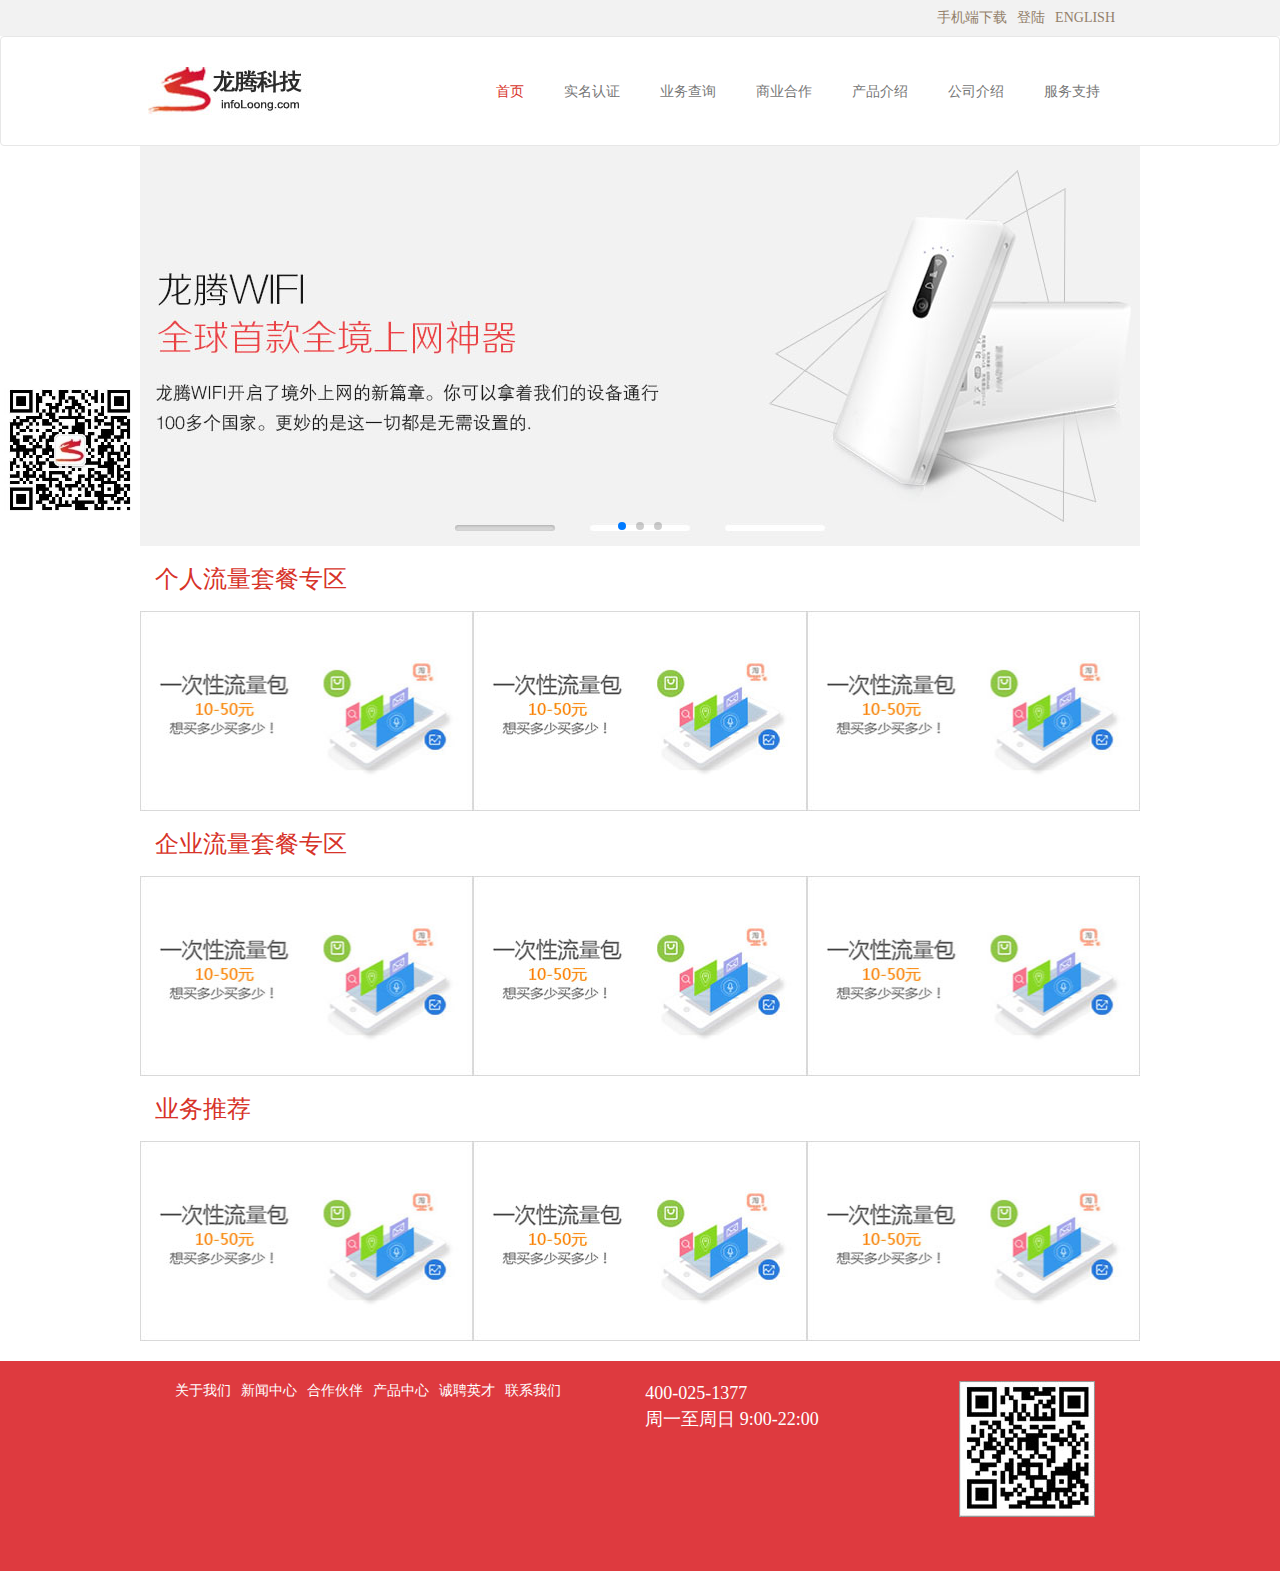
<file: index.html>
<!doctype html>
<html lang="en">
<head>
	<meta charset="UTF-8">
	<meta name="viewport" content="width=device-width, initial-scale=1, minimum-scale=1, maximum-scale=1">
	<title>首页</title>
	<script type="text/javascript" src="js/jquery-1.10.2.js"></script>
	<script type="text/javascript" src="js/bootstrap.js"></script>
	<link rel="stylesheet" href="css/bootstrap.css">
	<link rel="stylesheet" href="css/common.css">
	<!-- Link Swiper's CSS -->
    <link rel="stylesheet" href="css/swiper.min.css">

<script type="text/javascript">

</script>
<style type="text/css">
.page-header{
	padding-left: 15px;
	border: 0;
	margin: 20px 0 0px;
}
.page-header h1{
	font-size: 24px;
	color: #d73329;
}
.taocan img{
	width: 100%;
}
.taocan .col-md-4{
	padding-left: 0;
	padding-right: 0;
}
#ad_cover {
    width: 140px;
    z-index: 10000;
    left: 0px;
    position: absolute;
    top: 308px;
    height: 484px;
}

.weibo_bg {
    width: 140px;
    height: 484px;
    display: block;
    _background: none;
    _filter: progid:DXImageTransform.Microsoft.AlphaImageLoader(src='images/piao.jpg', sizingMethod='scale');
}
.weibo_bg img{
	width: 100%;
}
@media screen and (max-width: 1100px){
	.weibo_bg img{
		display:none;
	}
}
</style>
</head>
<body>
	<div class="download">
		<div class="container">
			<ul class="pull-right">
				<li><a href="#">手机端下载</a></li>
				<li><a href="#">登陆</a></li>
				<li><a href="#">ENGLISH</a></li>
			</ul>
		</div>
	</div>

	<!-- 导航 -->
	<nav class="navbar navbar-default">
		<div class="container">
			<div class="navbar-header">
				<a class="navbar-brand col-xs-8" href="#"><img src="images/logo.jpg" alt=""></a>

				<button type="button" class="navbar-toggle" data-toggle="collapse" data-target=".navbar-collapse">
					<span class="icon-bar"></span>
					<span class="icon-bar"></span>
					<span class="icon-bar"></span>
				</button>
			</div>

			<div class="navbar-collapse collapse">
				<div class="navbar-header navbar-right">
					<ul class="nav navbar-nav">
						<li class="active"><a href="index.html">首页</a></li>
						<li><a href="手机号码验证.html">实名认证</a></li>
						<li><a href="基本套餐.html">业务查询</a></li>
						<li><a href="商业合作.html">商业合作</a></li>
						<li><a href="#" class="dropdown-toggle" data-toggle="dropdown">产品介绍</a>
							<ul class="dropdown-menu" role="menu">
								<li><a href="产品中心.html">短信</a></li>
								<li><a href="产品介绍.html">MIBOX</a></li>
							</ul>
						</li>
						<li><a href="公司介绍.html">公司介绍</a></li>
						<li><a href="服务支持.html">服务支持</a></li>
					</ul>
				</div>
			</div>
		</div>
	</nav><!-- 导航 -->

	<!-- banner -->
    <div class="swiper-container">
        <div class="swiper-wrapper">
            <div class="swiper-slide">
				<img src="images/banner.jpg" alt="">
             </div>

             <div class="swiper-slide">
				<img src="images/banner.jpg" alt="">
             </div>

             <div class="swiper-slide">
				<img src="images/banner.jpg" alt="">
             </div>
        </div>
        <!-- Add Pagination -->
        <div class="swiper-pagination"></div>
    </div><!-- banner -->

	<!-- 套餐区域 -->
	<div class="container taocan individual">
		<div class="row">

			<div class="page-header">
				<h1>
					个人流量套餐专区
				</h1>
			</div>

			<div class="col-md-4 col-cs-12">
				<!-- <div class="media">
					<div class="media-body">
						<h4 class="media-heading">dsf</h4>
						<p>saasdasdas</p>
					</div>
				
					<div class="media-left">
						<a href="">
							<img src="images/5.jpg" alt="" class="media-object">
						</a>
					</div>
				</div> -->
				<img src="images/1.jpg" alt="">
			</div>

			<div class="col-md-4 col-cs-12">
				<!-- <div class="media">
					<div class="media-body">
						<h4 class="media-heading">dsf</h4>
						<p>saasdasdas</p>
					</div>
				
					<div class="media-left">
						<a href="">
							<img src="images/5.jpg" alt="" class="media-object">
						</a>
					</div>
				</div> -->
				<img src="images/1.jpg" alt="">
			</div>

			<div class="col-md-4 col-cs-12">
				<!-- <div class="media">
					<div class="media-body">
						<h4 class="media-heading">dsf</h4>
						<p>saasdasdas</p>
					</div>
				
					<div class="media-left">
						<a href="">
							<img src="images/5.jpg" alt="" class="media-object">
						</a>
					</div>
				</div> -->
				<img src="images/1.jpg" alt="">
			</div>
		</div>
	</div>

	<div class="container taocan company">
		<div class="row">

			<div class="page-header">
				<h1>
					企业流量套餐专区
				</h1>
			</div>

			<div class="col-md-4 col-cs-12">
				<!-- <div class="media">
					<div class="media-body">
						<h4 class="media-heading">dsf</h4>
						<p>saasdasdas</p>
					</div>
				
					<div class="media-left">
						<a href="">
							<img src="images/5.jpg" alt="" class="media-object">
						</a>
					</div>
				</div> -->
				<img src="images/1.jpg" alt="">
			</div>

			<div class="col-md-4 col-cs-12">
				<!-- <div class="media">
					<div class="media-body">
						<h4 class="media-heading">dsf</h4>
						<p>saasdasdas</p>
					</div>
				
					<div class="media-left">
						<a href="">
							<img src="images/5.jpg" alt="" class="media-object">
						</a>
					</div>
				</div> -->
				<img src="images/1.jpg" alt="">
			</div>

			<div class="col-md-4 col-cs-12">
				<!-- <div class="media">
					<div class="media-body">
						<h4 class="media-heading">dsf</h4>
						<p>saasdasdas</p>
					</div>
				
					<div class="media-left">
						<a href="">
							<img src="images/5.jpg" alt="" class="media-object">
						</a>
					</div>
				</div> -->
				<img src="images/1.jpg" alt="">
			</div>
		</div>
	</div>

	<div class="container taocan bussiness">
		<div class="row">

			<div class="page-header">
				<h1>
					业务推荐
				</h1>
			</div>

			<div class="col-md-4 col-cs-12">
				<!-- <div class="media">
					<div class="media-body">
						<h4 class="media-heading">dsf</h4>
						<p>saasdasdas</p>
					</div>
				
					<div class="media-left">
						<a href="">
							<img src="images/5.jpg" alt="" class="media-object">
						</a>
					</div>
				</div> -->
				<img src="images/1.jpg" alt="">
			</div>

			<div class="col-md-4 col-cs-12">
				<!-- <div class="media">
					<div class="media-body">
						<h4 class="media-heading">dsf</h4>
						<p>saasdasdas</p>
					</div>
				
					<div class="media-left">
						<a href="">
							<img src="images/5.jpg" alt="" class="media-object">
						</a>
					</div>
				</div> -->
				<img src="images/1.jpg" alt="">
			</div>

			<div class="col-md-4 col-cs-12">
				<!-- <div class="media">
					<div class="media-body">
						<h4 class="media-heading">dsf</h4>
						<p>saasdasdas</p>
					</div>
				
					<div class="media-left">
						<a href="">
							<img src="images/5.jpg" alt="" class="media-object">
						</a>
					</div>
				</div> -->
				<img src="images/1.jpg" alt="">
			</div>
		</div>
	</div><!-- 套餐区域 -->

	<!-- 版权导航 -->
	<div class="footer">
		<div class="container">
			<!-- 底部导航 -->
			<div class="col-md-6 col-xs-12 links">
				<ul>
					<li><a href="#">关于我们</a></li>
					<li><a href="#">新闻中心</a></li>
					<li><a href="#">合作伙伴</a></li>
					<li><a href="#">产品中心</a></li>
					<li><a href="#">诚聘英才</a></li>
					<li><a href="#">联系我们</a></li>
				</ul>
			</div><!-- 底部导航 -->

			<!-- 二维码 -->
			<div class="col-md-6 col-xs-12 contact">
				<div class="col-md-6 col-xs-6 phone">
					400-025-1377<br>
					周一至周日 9:00-22:00
				</div>
				<div class="col-md-6 col-xs-6 qcode">
					<img src="images/qcode.jpg" alt="" class="pull-right">
				</div>
			</div><!-- 二维码 -->
		</div>
	</div><!-- 版权导航 -->

	<!-- <div style="height: 1200px;"></div> -->

	<div id="ad_cover">
	    <div class="relative">
	        <div class="weibo_bg">
	        	<img src="images/piao.jpg" alt="">
	        </div>
	    </div>
	</div>

	<script type="text/javascript">
	    $(function () {
	        function scrollAd() {
	            var offset = $(window).height() + $(document).scrollTop() - 700;
	            $('#ad_cover').animate({ top: offset + 180 }, { duration: 200, queue: false });
	        }
	        scrollAd();
	        $(window).scroll(scrollAd);
	    });
	</script>

	<!-- Swiper JS -->
    <script src="js/swiper.min.js"></script>

    <!-- Initialize Swiper -->
    <script>
    var swiper = new Swiper('.swiper-container', {
        pagination: '.swiper-pagination',
        paginationClickable: true
    });
    </script>
</body>
</html>
</file>
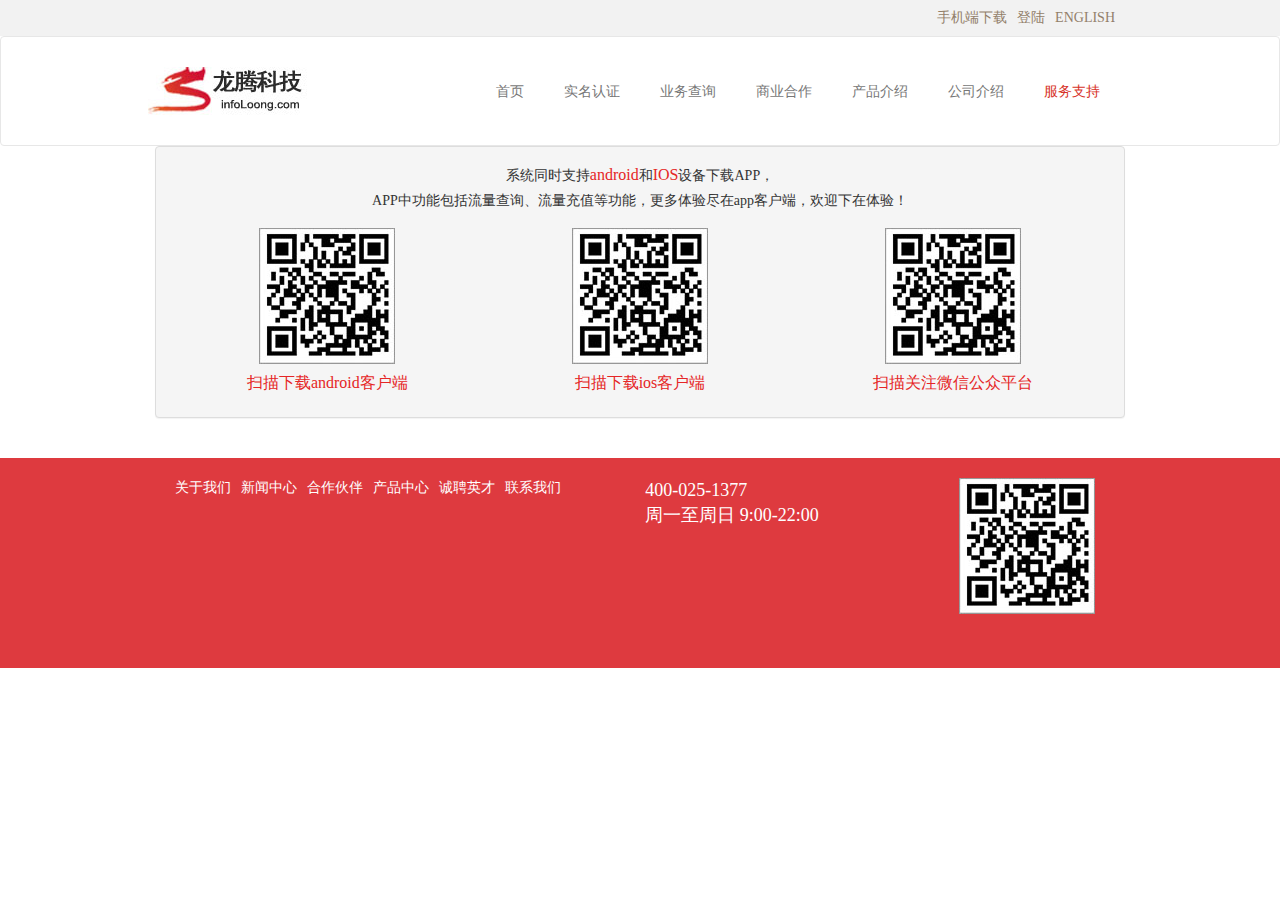
<file: 下载中心.html>
<!doctype html>
<html lang="en">
<head>
	<meta charset="UTF-8">
	<meta name="viewport" content="width=device-width, initial-scale=1, minimum-scale=1, maximum-scale=1">
	<title>下载中心</title>
	<script type="text/javascript" src="js/jquery-1.10.2.js"></script>
	<script type="text/javascript" src="js/bootstrap.js"></script>
	<link rel="stylesheet" href="css/bootstrap.css">
	<link rel="stylesheet" href="css/common.css">

<script type="text/javascript">

</script>
<style type="text/css">
.apps .panel{
	background-color: #f5f5f5;
}
.title span{
	color: #e52626;
	font-size: 16px;
}
.apps .panel-body h5{
	color: #e52626;
	font-size: 16px;
}
.title{
	margin-bottom: 15px;
	line-height: 25px;
}
</style>
</head>
<body>
	<div class="download">
		<div class="container">
			<ul class="pull-right">
				<li><a href="#">手机端下载</a></li>
				<li><a href="#">登陆</a></li>
				<li><a href="#">ENGLISH</a></li>
			</ul>
		</div>
	</div>

	<!-- 导航 -->
	<nav class="navbar navbar-default">
		<div class="container">
			<div class="navbar-header">
				<a class="navbar-brand col-xs-8" href="#"><img src="images/logo.jpg" alt=""></a>

				<button type="button" class="navbar-toggle" data-toggle="collapse" data-target=".navbar-collapse">
					<span class="icon-bar"></span>
					<span class="icon-bar"></span>
					<span class="icon-bar"></span>
				</button>
			</div>

			<div class="navbar-collapse collapse">
				<div class="navbar-header navbar-right">
					<ul class="nav navbar-nav">
						<li><a href="index.html">首页</a></li>
						<li><a href="手机号码验证.html">实名认证</a></li>
						<li><a href="基本套餐.html">业务查询</a></li>
						<li><a href="商业合作.html">商业合作</a></li>
						<li><a href="#" class="dropdown-toggle" data-toggle="dropdown">产品介绍</a>
							<ul class="dropdown-menu" role="menu">
								<li><a href="产品中心.html">短信</a></li>
								<li><a href="产品介绍.html">MIBOX</a></li>
							</ul>
						</li>
						<li><a href="公司介绍.html">公司介绍</a></li>
						<li class="active"><a href="服务支持.html">服务支持</a></li>
					</ul>
				</div>
			</div>
		</div>
	</nav><!-- 导航 -->

	<!-- 关于我们 -->
	<div class="container apps">
		<div class="panel panel-default">

			<div class="panel-body text-center">

				<div class="title">
					系统同时支持<span>android</span>和<span>IOS</span>设备下载APP， <br>
					APP中功能包括流量查询、流量充值等功能，更多体验尽在app客户端，欢迎下在体验！
				</div>

				<div class="col-md-4">
					<img src="images/android.jpg" alt="">
					<h5>扫描下载android客户端</h5>
				</div>
				<div class="col-md-4">
					<img src="images/android.jpg" alt="">
					<h5>扫描下载ios客户端</h5>
				</div>
				<div class="col-md-4">
					<img src="images/android.jpg" alt="">
					<h5>扫描关注微信公众平台</h5>
				</div>

			</div>
		</div>
	</div><!-- 关于我们 -->

	<!-- 版权导航 -->
	<div class="footer">
		<div class="container">
			<!-- 底部导航 -->
			<div class="col-md-6 col-xs-12 links">
				<ul>
					<li><a href="#">关于我们</a></li>
					<li><a href="#">新闻中心</a></li>
					<li><a href="#">合作伙伴</a></li>
					<li><a href="#">产品中心</a></li>
					<li><a href="#">诚聘英才</a></li>
					<li><a href="#">联系我们</a></li>
				</ul>
			</div><!-- 底部导航 -->

			<!-- 二维码 -->
			<div class="col-md-6 col-xs-12 contact">
				<div class="col-md-6 col-xs-6 phone">
					400-025-1377<br>
					周一至周日 9:00-22:00
				</div>
				<div class="col-md-6 col-xs-6 qcode">
					<img src="images/qcode.jpg" alt="" class="pull-right">
				</div>
			</div><!-- 二维码 -->
		</div>
	</div><!-- 版权导航 -->
</body>
</html>
</file>
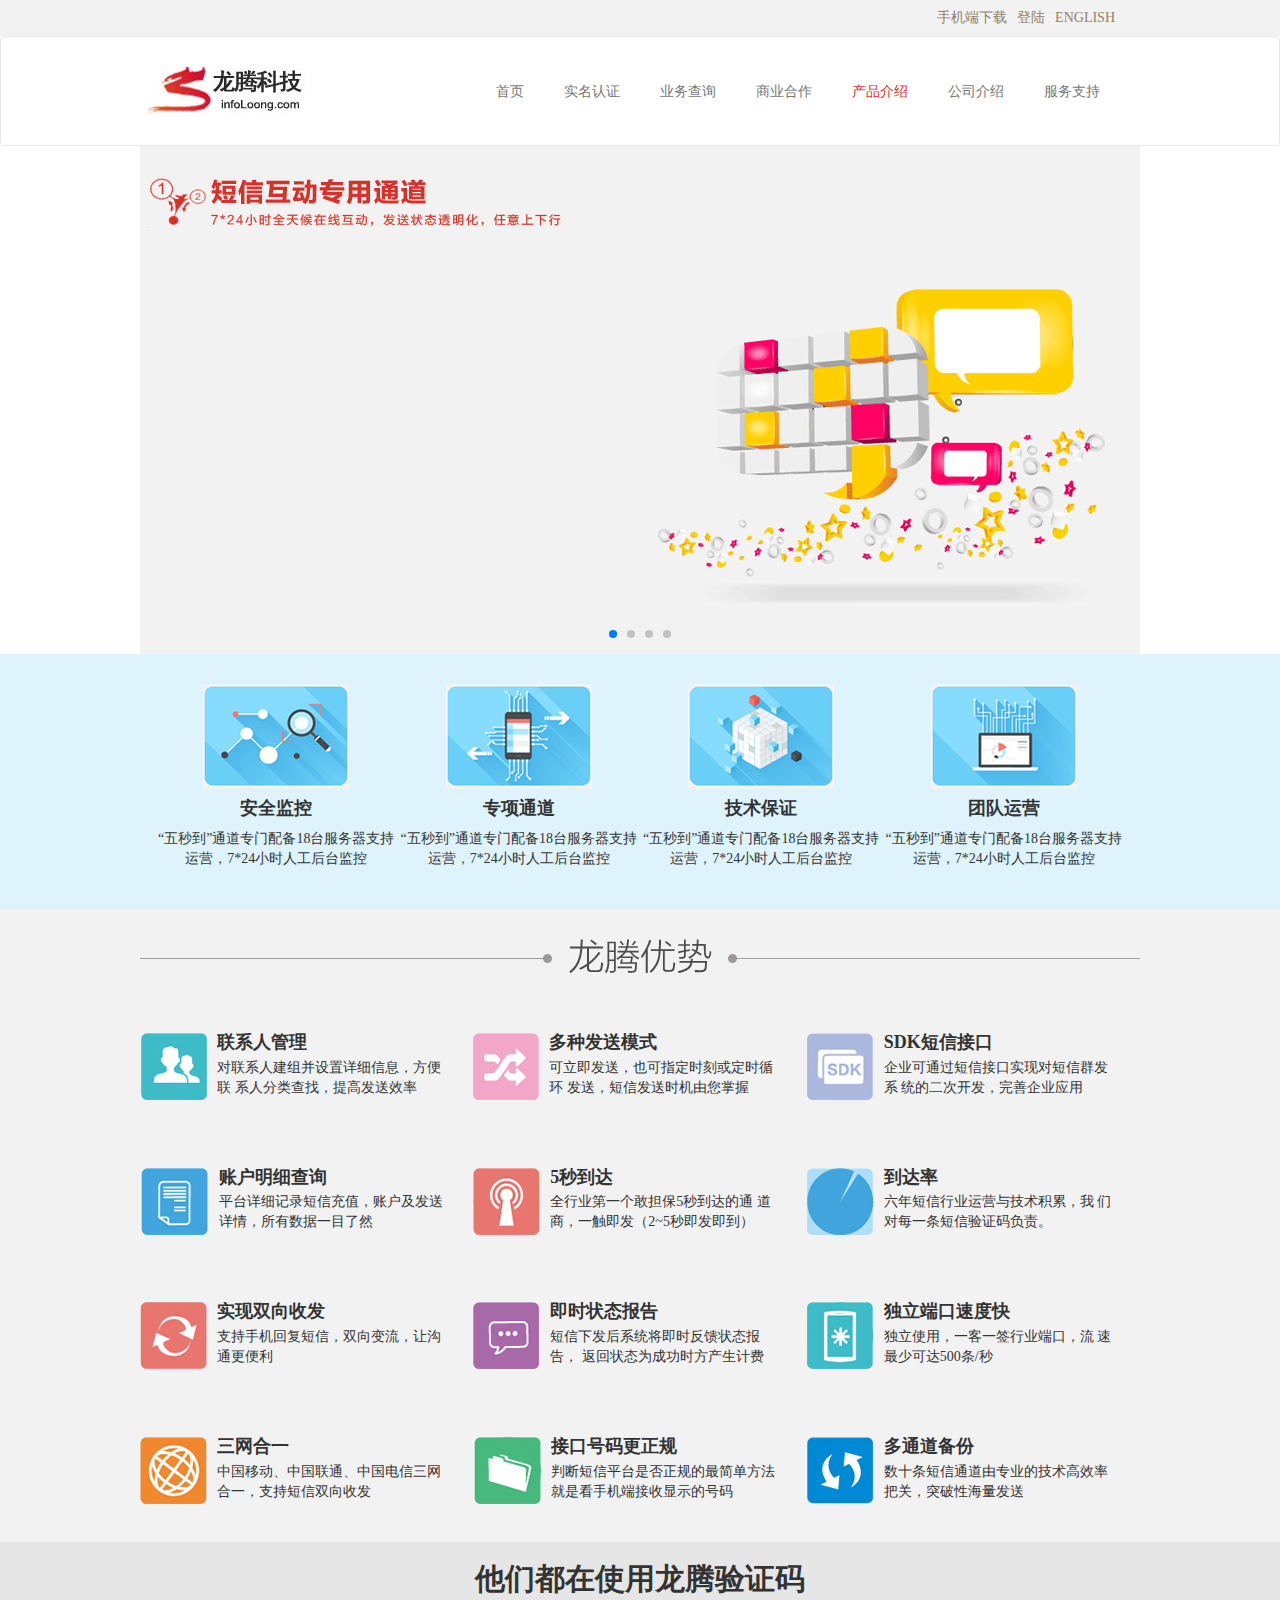
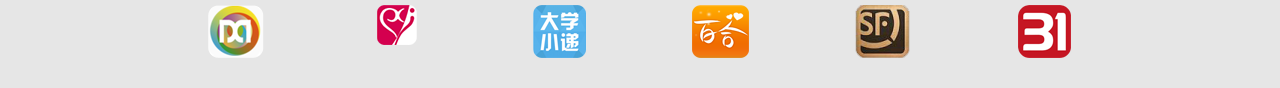
<file: 产品中心.html>
<!doctype html>
<html lang="en">
<head>
	<meta charset="UTF-8">
	<meta name="viewport" content="width=device-width, initial-scale=1, minimum-scale=1, maximum-scale=1">
	<title>产品中心</title>
	<script type="text/javascript" src="js/jquery-1.10.2.js"></script>
	<script type="text/javascript" src="js/bootstrap.js"></script>
	<link rel="stylesheet" href="css/bootstrap.css">
	<link rel="stylesheet" href="css/common.css">

	<!-- Link Swiper's CSS -->
    <link rel="stylesheet" href="css/swiper.min.css">

<script type="text/javascript">

</script>
<style type="text/css">
.items{
	background-color: #def3fb;
}
.items h4{
	font-size: 18px;
	font-weight: bold;
}
.items p{
	font-size: 14px;
}
.advance{
	background-color: #f2f2f2;
	padding-top: 30px;
}
h4.media-heading{
	font-weight: bold;
}
.itemView{
	padding: 30px 0;
}
.listView{
	padding: 30px 20px 30px 0;
}
.first{
	padding-top: 30px;
}
.swiper-wrapper .swiper-slide:nth-child(odd){
	background-color: #f2f2f2;
}
.swiper-wrapper .swiper-slide:nth-child(even){
	background-color: #fff;
}
.users{
	background-color: #e6e6e6;
	padding-bottom: 30px;
}
.users h2{
	font-size: 30px;
	font-weight: bold;
}
.users .company{
	height: 53px;
}
.navbar-nav > li {
	padding-right: 10px;
}
.navbar-nav .dropdown-menu{
	min-width: 110px;
	max-width: 120px;
	top: 97%;
	margin: 32px -13px 7px;
}
.navbar .nav > li:hover .dropdown-menu {
	display: block;
} 
@media screen and (max-width: 1000px){
	.itemView{
		padding: 10px 0;
	}
	.listView{
		padding: 10px;
	}
	.advance .row{
		margin: 0;
	}
	.users h2{
		font-size: 20px;
	}
	.company{
		padding-top: 10px;
	}
}
</style>
</head>
<body>
	<div class="download">
		<div class="container">
			<ul class="pull-right">
				<li><a href="#">手机端下载</a></li>
				<li><a href="#">登陆</a></li>
				<li><a href="#">ENGLISH</a></li>
			</ul>
		</div>
	</div>

	<!-- 导航 -->
	<nav class="navbar navbar-default">
		<div class="container">
			<div class="navbar-header">
				<a class="navbar-brand col-xs-8" href="#"><img src="images/logo.jpg" alt=""></a>

				<button type="button" class="navbar-toggle" data-toggle="collapse" data-target=".navbar-collapse">
					<span class="icon-bar"></span>
					<span class="icon-bar"></span>
					<span class="icon-bar"></span>
				</button>
			</div>

			<div class="navbar-collapse collapse">
				<div class="navbar-header navbar-right">
					<ul class="nav navbar-nav">
						<li><a href="index.html">首页</a></li>
						<li><a href="手机号码验证.html">实名认证</a></li>
						<li><a href="基本套餐.html">业务查询</a></li>
						<li><a href="商业合作.html">商业合作</a></li>
						<li class="active"><a href="#" class="dropdown-toggle" data-toggle="dropdown">产品介绍</a>
							<ul class="dropdown-menu" role="menu">
								<li><a href="产品中心.html">短信</a></li>
								<li><a href="产品介绍.html">MIBOX</a></li>
							</ul>
						</li>
						<li><a href="公司介绍.html">公司介绍</a></li>
						<li><a href="服务支持.html">服务支持</a></li>
					</ul>
				</div>
			</div>
		</div>
	</nav><!-- 导航 -->

	<!-- banner -->

    <div class="swiper-container">
        <div class="swiper-wrapper">
            <div class="swiper-slide">
				<img src="images/product/1.png" alt="">
             </div>

             <div class="swiper-slide">
				<img src="images/product/2.png" alt="">
             </div>

             <div class="swiper-slide">
				<img src="images/product/3.png" alt="">
             </div>

             <div class="swiper-slide">
				<img src="images/product/4.png" alt="">
             </div>
        </div>
        <!-- Add Pagination -->
        <div class="swiper-pagination"></div>
    </div><!-- banner -->

	<!-- 套餐区域 -->
	<div class="items text-center">
		<div class="container">
			<div class="col-md-3 itemView">
				<img src="images/secure.png" alt="">
				<h4>安全监控</h4>
				<p>“五秒到”通道专门配备18台服务器支持运营，7*24小时人工后台监控</p>
			</div>

			<div class="col-md-3 itemView">
				<img src="images/vibe.png" alt="">
				<h4>专项通道</h4>
				<p>“五秒到”通道专门配备18台服务器支持运营，7*24小时人工后台监控</p>
			</div>

			<div class="col-md-3 itemView">
				<img src="images/technique.png" alt="">
				<h4>技术保证</h4>
				<p>“五秒到”通道专门配备18台服务器支持运营，7*24小时人工后台监控</p>
			</div>

			<div class="col-md-3 itemView">
				<img src="images/operation.png" alt="">
				<h4>团队运营</h4>
				<p>“五秒到”通道专门配备18台服务器支持运营，7*24小时人工后台监控</p>
			</div>
		</div>
	</div>

	<!-- 龙腾优势 -->
	<div class="advance">
		<div class="container">
			<div class="row title">
				<img src="images/advance.png" alt="" width="100%">
			</div>

			<div class="row first">
				<div class="col-md-4 col-xs-12 listView">
					<div class="media">
						<div class="media-left">
							<a href="">
								<img src="images/advance/1.png" alt="" class="media-object">
							</a>
						</div>

						<div class="media-body">
							<h4 class="media-heading">联系人管理</h4>
							<p>对联系人建组并设置详细信息，方便联 系人分类查找，提高发送效率</p>
						</div>
					</div>
				</div>
				<div class="col-md-4 col-xs-12 listView">
					<div class="media">
						<div class="media-left">
							<a href="">
								<img src="images/advance/2.png" alt="" class="media-object">
							</a>
						</div>
						
						<div class="media-body">
							<h4 class="media-heading">多种发送模式</h4>
							<p>可立即发送，也可指定时刻或定时循环 发送，短信发送时机由您掌握</p>
						</div>
					</div>
				</div>
				<div class="col-md-4 col-xs-12 listView">
					<div class="media">
						<div class="media-left">
							<a href="">
								<img src="images/advance/3.png" alt="" class="media-object">
							</a>
						</div>
						
						<div class="media-body">
							<h4 class="media-heading">SDK短信接口</h4>
							<p>企业可通过短信接口实现对短信群发系 统的二次开发，完善企业应用</p>
						</div>
					</div>
				</div>
			</div>

			<div class="row">
				<div class="col-md-4 col-xs-12 listView">
					<div class="media">
						<div class="media-left">
							<a href="">
								<img src="images/advance/4.png" alt="" class="media-object">
							</a>
						</div>

						<div class="media-body">
							<h4 class="media-heading">账户明细查询</h4>
							<p>平台详细记录短信充值，账户及发送 详情，所有数据一目了然</p>
						</div>
					</div>
				</div>
				<div class="col-md-4 col-xs-12 listView">
					<div class="media">
						<div class="media-left">
							<a href="">
								<img src="images/advance/5.png" alt="" class="media-object">
							</a>
						</div>
						
						<div class="media-body">
							<h4 class="media-heading">5秒到达</h4>
							<p>全行业第一个敢担保5秒到达的通 道商，一触即发（2~5秒即发即到）</p>
						</div>
					</div>
				</div>
				<div class="col-md-4 col-xs-12 listView">
					<div class="media">
						<div class="media-left">
							<a href="">
								<img src="images/advance/6.png" alt="" class="media-object">
							</a>
						</div>
						
						<div class="media-body">
							<h4 class="media-heading">到达率</h4>
							<p>六年短信行业运营与技术积累，我 们对每一条短信验证码负责。</p>
						</div>
					</div>
				</div>
			</div>

			<div class="row">
				<div class="col-md-4 col-xs-12 listView">
					<div class="media">
						<div class="media-left">
							<a href="">
								<img src="images/advance/7.png" alt="" class="media-object">
							</a>
						</div>

						<div class="media-body">
							<h4 class="media-heading">实现双向收发</h4>
							<p>支持手机回复短信，双向变流，让沟 通更便利</p>
						</div>
					</div>
				</div>
				<div class="col-md-4 col-xs-12 listView">
					<div class="media">
						<div class="media-left">
							<a href="">
								<img src="images/advance/8.png" alt="" class="media-object">
							</a>
						</div>
						
						<div class="media-body">
							<h4 class="media-heading">即时状态报告</h4>
							<p>短信下发后系统将即时反馈状态报告， 返回状态为成功时方产生计费</p>
						</div>
					</div>
				</div>
				<div class="col-md-4 col-xs-12 listView">
					<div class="media">
						<div class="media-left">
							<a href="">
								<img src="images/advance/9.png" alt="" class="media-object">
							</a>
						</div>
						
						<div class="media-body">
							<h4 class="media-heading">独立端口速度快</h4>
							<p>独立使用，一客一签行业端口，流 速最少可达500条/秒</p>
						</div>
					</div>
				</div>
			</div>

			<div class="row">
				<div class="col-md-4 col-xs-12 listView">
					<div class="media">
						<div class="media-left">
							<a href="">
								<img src="images/advance/10.png" alt="" class="media-object">
							</a>
						</div>

						<div class="media-body">
							<h4 class="media-heading">三网合一</h4>
							<p>中国移动、中国联通、中国电信三网 合一，支持短信双向收发</p>
						</div>
					</div>
				</div>
				<div class="col-md-4 col-xs-12 listView">
					<div class="media">
						<div class="media-left">
							<a href="">
								<img src="images/advance/11.png" alt="" class="media-object">
							</a>
						</div>
						
						<div class="media-body">
							<h4 class="media-heading">接口号码更正规</h4>
							<p>判断短信平台是否正规的最简单方法 就是看手机端接收显示的号码</p>
						</div>
					</div>
				</div>
				<div class="col-md-4 col-xs-12 listView">
					<div class="media">
						<div class="media-left">
							<a href="">
								<img src="images/advance/12.png" alt="" class="media-object">
							</a>
						</div>
						
						<div class="media-body">
							<h4 class="media-heading">多通道备份</h4>
							<p>数十条短信通道由专业的技术高效率 把关，突破性海量发送</p>
						</div>
					</div>
				</div>
			</div>
		</div>
	</div>

	<!-- 谁在用龙腾 -->
	<div class="users text-center">
		<div class="container">
			<h2>他们都在使用龙腾验证码</h2>

			<div class="col-md-2 col-xs-6 company">
				<img src="images/whouse/1.png" alt="">
			</div>

			<div class="col-md-2 col-xs-6 company">
				<img src="images/whouse/2.png" alt="">
			</div>

			<div class="col-md-2 col-xs-6 company">
				<img src="images/whouse/3.png" alt="">
			</div>

			<div class="col-md-2 col-xs-6 company">
				<img src="images/whouse/4.png" alt="">
			</div>

			<div class="col-md-2 col-xs-6 company">
				<img src="images/whouse/5.png" alt="">
			</div>

			<div class="col-md-2 col-xs-6 company">
				<img src="images/whouse/6.png" alt="">
			</div>
		</div>
	</div><!-- 谁在用龙腾 -->

	<!-- Swiper JS -->
    <script src="js/swiper.min.js"></script>

    <!-- Initialize Swiper -->
    <script>
    var swiper = new Swiper('.swiper-container', {
        pagination: '.swiper-pagination',
        paginationClickable: true
    });
    </script>
</body>
</html>
</file>
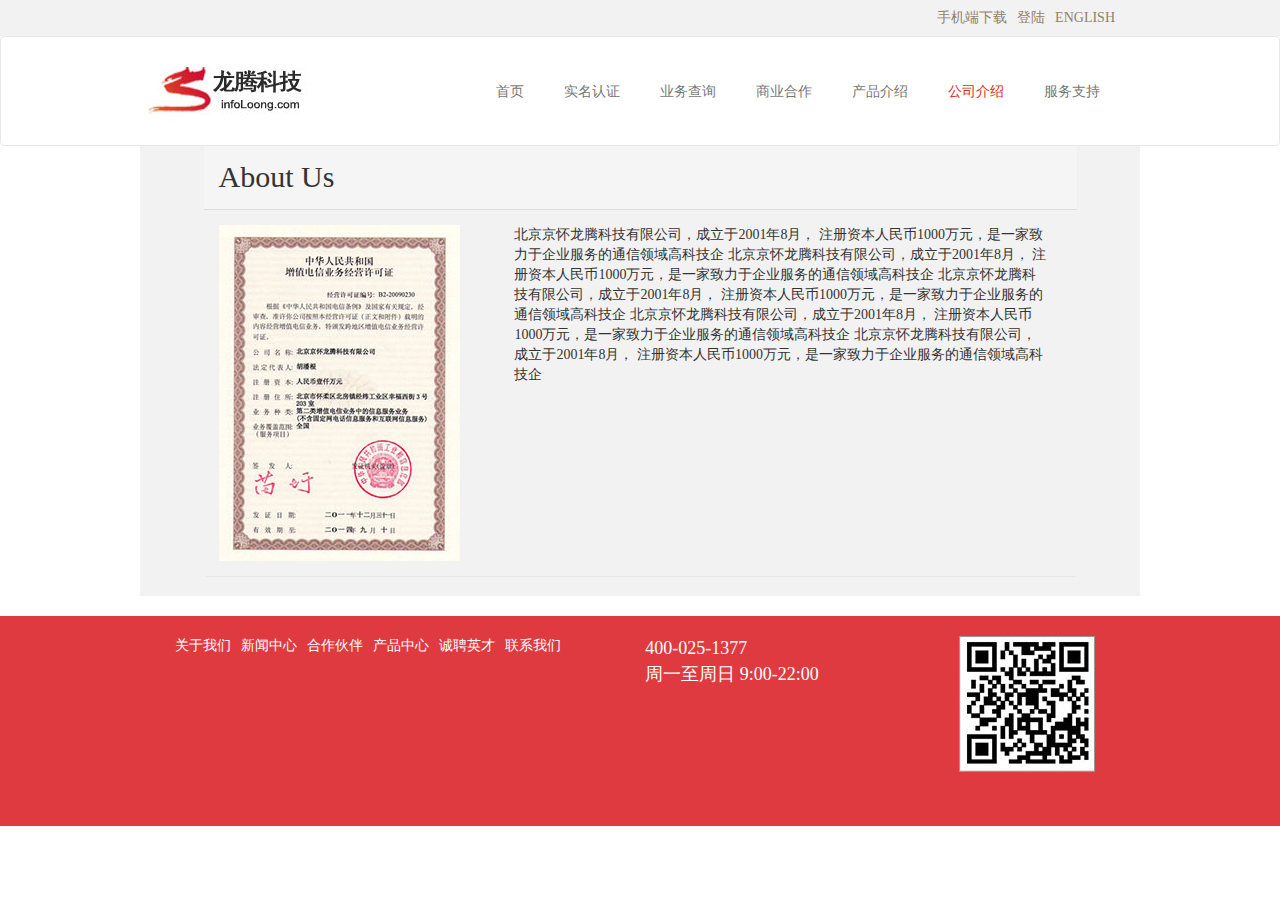
<file: 公司介绍.html>
<!doctype html>
<html lang="en">
<head>
	<meta charset="UTF-8">
	<meta name="viewport" content="width=device-width, initial-scale=1, minimum-scale=1, maximum-scale=1">
	<title>公司介绍</title>
	<script type="text/javascript" src="js/jquery-1.10.2.js"></script>
	<script type="text/javascript" src="js/bootstrap.js"></script>
	<link rel="stylesheet" href="css/bootstrap.css">
	<link rel="stylesheet" href="css/common.css">

<script type="text/javascript">

</script>
<style type="text/css">
.page-header h1{
	font-size: 24px;
	color: #d73329;
}
.panel{
	border: 0;
}
.panel-area{
	width: 90%;
	margin: 0 auto;
}
.aboutUs{
	background-color: #f2f2f2;
}
.aboutUs .panel-heading{
	font-size: 30px;
}
.aboutUs .panel-body{
	background-color: #f2f2f2; 
}
.col-md-4{
	padding-left: 0px;
}

@media screen and (max-width:1000px){
	.aboutUs .panel-body img{
		width: 100%;
	}
	.panel-body{
		padding:0;
	}
	.panel-body .col-md-8{
		padding: 0;
	}
}
</style>
</head>
<body>
	<div class="download">
		<div class="container">
			<ul class="pull-right">
				<li><a href="#">手机端下载</a></li>
				<li><a href="#">登陆</a></li>
				<li><a href="#">ENGLISH</a></li>
			</ul>
		</div>
	</div>

	<!-- 导航 -->
	<nav class="navbar navbar-default">
		<div class="container">
			<div class="navbar-header">
				<a class="navbar-brand col-xs-8" href="#"><img src="images/logo.jpg" alt=""></a>

				<button type="button" class="navbar-toggle" data-toggle="collapse" data-target=".navbar-collapse">
					<span class="icon-bar"></span>
					<span class="icon-bar"></span>
					<span class="icon-bar"></span>
				</button>
			</div>

			<div class="navbar-collapse collapse">
				<div class="navbar-header navbar-right">
					<ul class="nav navbar-nav">
						<li><a href="index.html">首页</a></li>
						<li><a href="手机号码验证.html">实名认证</a></li>
						<li><a href="基本套餐.html">业务查询</a></li>
						<li><a href="商业合作.html">商业合作</a></li>
						<li><a href="#" class="dropdown-toggle" data-toggle="dropdown">产品介绍</a>
							<ul class="dropdown-menu" role="menu">
								<li><a href="产品中心.html">短信</a></li>
								<li><a href="产品介绍.html">MIBOX</a></li>
							</ul>
						</li>
						<li class="active"><a href="公司介绍.html">公司介绍</a></li>
						<li><a href="服务支持.html">服务支持</a></li>
					</ul>
				</div>
			</div>
		</div>
	</nav><!-- 导航 -->

	<!-- 关于我们 -->
	<div class="container aboutUs">
		<div class="panel-area">
			<div class="panel panel-default">
				<div class="panel-heading">
					About Us
				</div>

				<div class="panel-body">
					<div class="col-md-4 col-xs-12">
						<img src="images/xuke.jpg" alt="">
					</div>

					<div class="col-md-8 col-xs-12">
						北京京怀龙腾科技有限公司，成立于2001年8月，
						注册资本人民币1000万元，是一家致力于企业服务的通信领域高科技企
						北京京怀龙腾科技有限公司，成立于2001年8月，
						注册资本人民币1000万元，是一家致力于企业服务的通信领域高科技企
						北京京怀龙腾科技有限公司，成立于2001年8月，
						注册资本人民币1000万元，是一家致力于企业服务的通信领域高科技企
						北京京怀龙腾科技有限公司，成立于2001年8月，
						注册资本人民币1000万元，是一家致力于企业服务的通信领域高科技企
						北京京怀龙腾科技有限公司，成立于2001年8月，
						注册资本人民币1000万元，是一家致力于企业服务的通信领域高科技企
					</div>
				</div>
			</div>
		</div>
	</div><!-- 关于我们 -->

	<!-- 版权导航 -->
	<div class="footer">
		<div class="container">
			<!-- 底部导航 -->
			<div class="col-md-6 col-xs-12 links">
				<ul>
					<li><a href="#">关于我们</a></li>
					<li><a href="#">新闻中心</a></li>
					<li><a href="#">合作伙伴</a></li>
					<li><a href="#">产品中心</a></li>
					<li><a href="#">诚聘英才</a></li>
					<li><a href="#">联系我们</a></li>
				</ul>
			</div><!-- 底部导航 -->

			<!-- 二维码 -->
			<div class="col-md-6 col-xs-12 contact">
				<div class="col-md-6 col-xs-6 phone">
					400-025-1377<br>
					周一至周日 9:00-22:00
				</div>
				<div class="col-md-6 col-xs-6 qcode">
					<img src="images/qcode.jpg" alt="" class="pull-right">
				</div>
			</div><!-- 二维码 -->
		</div>
	</div><!-- 版权导航 -->
</body>
</html>
</file>
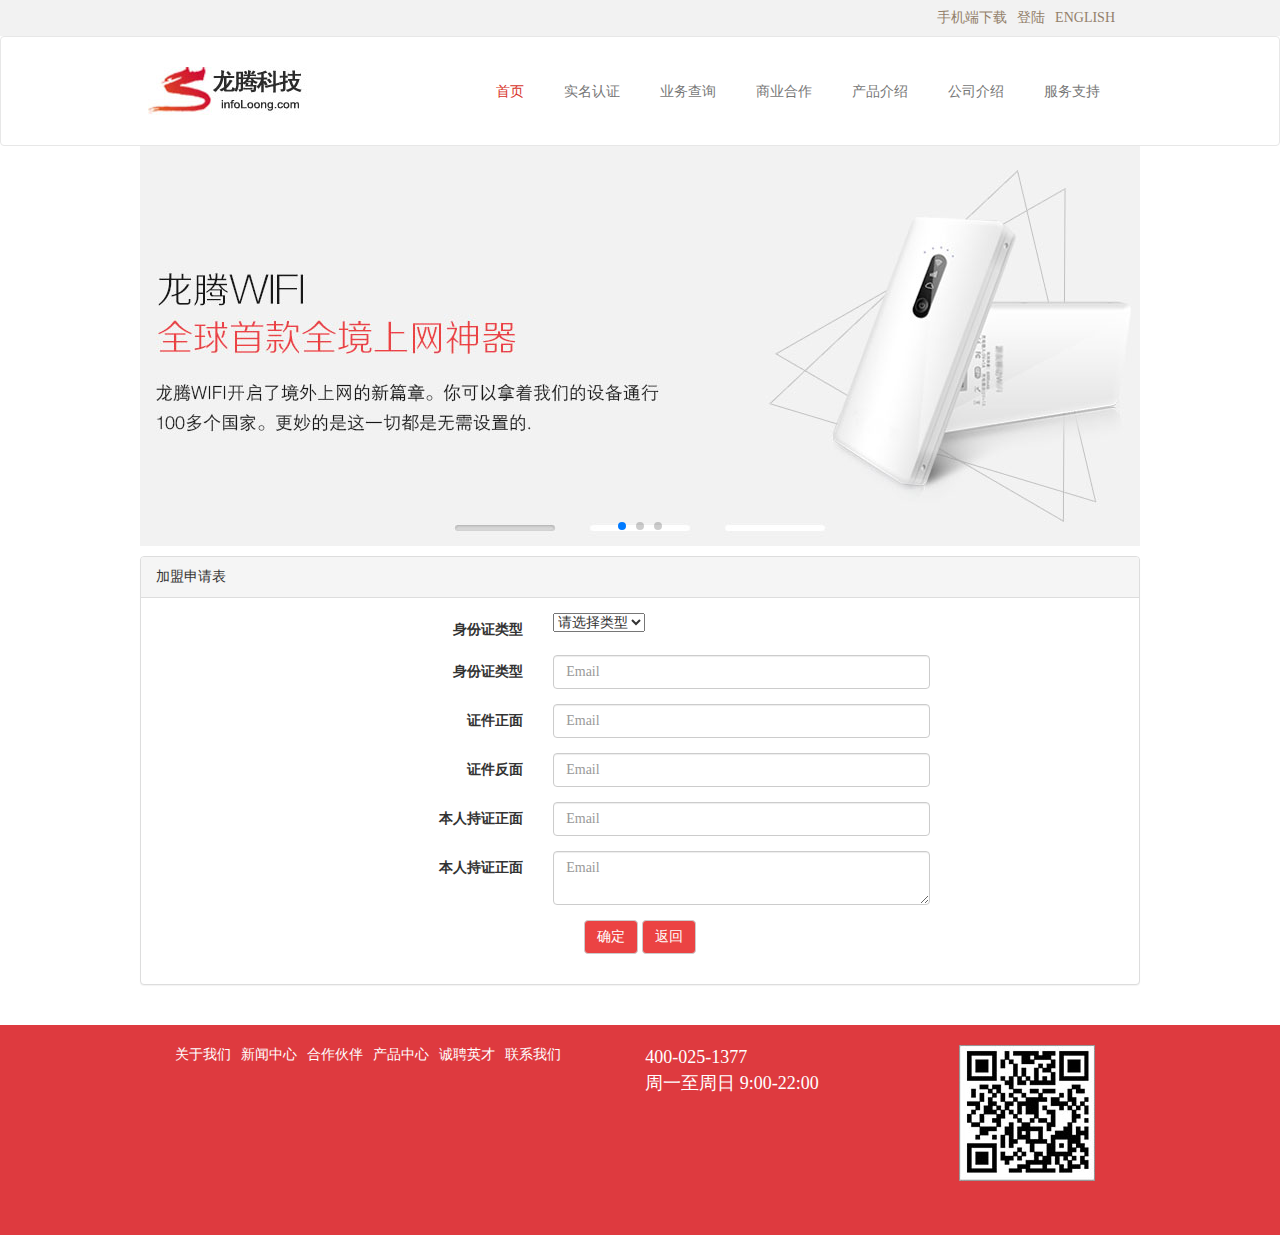
<file: 加盟申请表.html>
<!doctype html>
<html lang="en">
<head>
	<meta charset="UTF-8">
	<meta name="viewport" content="width=device-width, initial-scale=1, minimum-scale=1, maximum-scale=1">
	<title>实名认证</title>
	<script type="text/javascript" src="js/jquery-1.10.2.js"></script>
	<script type="text/javascript" src="js/bootstrap.js"></script>
	<link rel="stylesheet" href="css/bootstrap.css">
	<link rel="stylesheet" href="css/common.css">

	<!-- Link Swiper's CSS -->
    <link rel="stylesheet" href="css/swiper.min.css">

<script type="text/javascript">

</script>
<style type="text/css">
.cardVerify{
	padding: 0 0;
	margin-top: 10px;
}
.cardVerify form{
	width: 60%;
	margin: 0 auto;
}
.cardVerify .submit{
	background-color: #eb4343;
	color: #fff;
}
.cardImage img{
	width: 60px;
}
.command h4 span{
	color: #ef7474;
}
.commandList{
	list-style: none;
	padding-left: 30px;
}
@media screen and (max-width: 1000px){
	.cardVerify form{
		width: 90%;
		margin: 0 auto;
	}
	.howto{
		text-align: center;
		float: none;
	}
	.verify ul{
		padding: 10px 0 10px 10px;
	}
}
</style>
</head>
<body>
	<div class="download">
		<div class="container">
			<ul class="pull-right">
				<li><a href="#">手机端下载</a></li>
				<li><a href="#">登陆</a></li>
				<li><a href="#">ENGLISH</a></li>
			</ul>
		</div>
	</div>

	<!-- 导航 -->
	<nav class="navbar navbar-default">
		<div class="container">
			<div class="navbar-header">
				<a class="navbar-brand col-xs-8" href="#"><img src="images/logo.jpg" alt=""></a>

				<button type="button" class="navbar-toggle" data-toggle="collapse" data-target=".navbar-collapse">
					<span class="icon-bar"></span>
					<span class="icon-bar"></span>
					<span class="icon-bar"></span>
				</button>
			</div>

			<div class="navbar-collapse collapse">
				<div class="navbar-header navbar-right">
					<ul class="nav navbar-nav">
						<li class="active"><a href="index.html">首页</a></li>
						<li><a href="手机号码验证.html">实名认证</a></li>
						<li><a href="基本套餐.html">业务查询</a></li>
						<li><a href="商业合作.html">商业合作</a></li>
						<li><a href="#" class="dropdown-toggle" data-toggle="dropdown">产品介绍</a>
							<ul class="dropdown-menu" role="menu">
								<li><a href="产品中心.html">短信</a></li>
								<li><a href="产品介绍.html">MIBOX</a></li>
							</ul>
						</li>
						<li><a href="公司介绍.html">公司介绍</a></li>
						<li><a href="服务支持.html">服务支持</a></li>
					</ul>
				</div>
			</div>
		</div>
	</nav><!-- 导航 -->

	<!-- banner -->
    <div class="swiper-container">
        <div class="swiper-wrapper">
            <div class="swiper-slide">
				<img src="images/banner.jpg" alt="">
             </div>

             <div class="swiper-slide">
				<img src="images/banner.jpg" alt="">
             </div>

             <div class="swiper-slide">
				<img src="images/banner.jpg" alt="">
             </div>
        </div>
        <!-- Add Pagination -->
        <div class="swiper-pagination"></div>
    </div><!-- banner -->

	<!-- 身份证 -->
	<div class="container cardVerify">
		<div class="panel panel-default">
			<div class="panel-heading">
				加盟申请表
			</div>

			<div class="panel-body" id="collapseExample">
				<form class="form-horizontal">

					<div class="form-group">
						<label for="inputEmail3" class="col-sm-4 control-label">身份证类型</label>
						<div class="col-sm-8">
							<select name="" id="">
								<option value="">请选择类型</option>
							</select>
						</div>
					</div>

					<div class="form-group">
						<label for="inputEmail3" class="col-sm-4 control-label">身份证类型</label>
						<div class="col-sm-8">
							<input type="text" class="form-control" id="inputEmail3" placeholder="Email">
						</div>
					</div>

					<div class="form-group">
						<label for="inputEmail3" class="col-sm-4 control-label">证件正面</label>
						<div class="col-sm-8">
							<input type="text" class="form-control" id="inputEmail3" placeholder="Email">
						</div>
					</div>

					<div class="form-group">
						<label for="inputEmail3" class="col-sm-4 control-label">证件反面</label>
						<div class="col-sm-8">
							<input type="text" class="form-control" id="inputEmail3" placeholder="Email">
						</div>
					</div>

					<div class="form-group">
						<label for="inputEmail3" class="col-sm-4 control-label">本人持证正面</label>
						<div class="col-sm-8">
							<input type="text" class="form-control" id="inputEmail3" placeholder="Email">
						</div>
					</div>

					<div class="form-group">
						<label for="inputEmail3" class="col-sm-4 control-label">本人持证正面</label>
						<div class="col-sm-8">
							<textarea class="form-control" id="inputEmail3" placeholder="Email"></textarea> 
						</div>
					</div>

					<div class="form-group text-center">
						<button type="submit" class="btn btn-default submit">确定</button>
						<button type="submit" class="btn btn-default submit">返回</button>
					</div>
				</form>
			</div>
		</div>
	</div><!-- 身份证 -->


	<!-- 版权导航 -->
	<div class="footer">
		<div class="container">
			<!-- 底部导航 -->
			<div class="col-md-6 col-xs-12 links">
				<ul>
					<li><a href="#">关于我们</a></li>
					<li><a href="#">新闻中心</a></li>
					<li><a href="#">合作伙伴</a></li>
					<li><a href="#">产品中心</a></li>
					<li><a href="#">诚聘英才</a></li>
					<li><a href="#">联系我们</a></li>
				</ul>
			</div><!-- 底部导航 -->

			<!-- 二维码 -->
			<div class="col-md-6 col-xs-12 contact">
				<div class="col-md-6 col-xs-6 phone">
					400-025-1377<br>
					周一至周日 9:00-22:00
				</div>
				<div class="col-md-6 col-xs-6 qcode">
					<img src="images/qcode.jpg" alt="" class="pull-right">
				</div>
			</div><!-- 二维码 -->
		</div>
	</div><!-- 版权导航 -->

	<!-- Swiper JS -->
    <script src="js/swiper.min.js"></script>

    <!-- Initialize Swiper -->
    <script>
    var swiper = new Swiper('.swiper-container', {
        pagination: '.swiper-pagination',
        paginationClickable: true
    });
    </script>
</body>
</html>
</file>
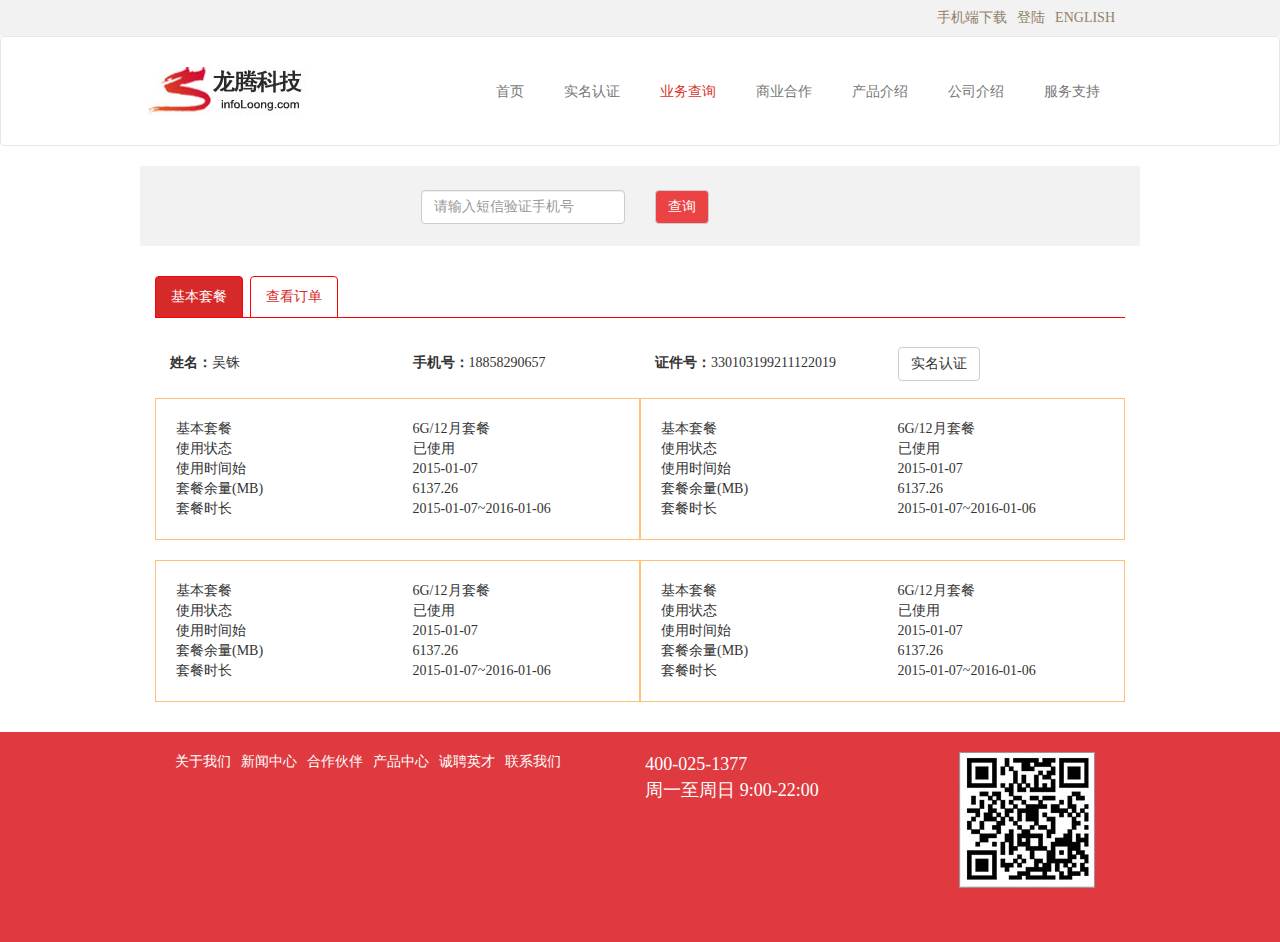
<file: 基本套餐.html>
<!doctype html>
<html lang="en">
<head>
	<meta charset="UTF-8">
	<meta name="viewport" content="width=device-width, initial-scale=1, minimum-scale=1, maximum-scale=1">
	<title>手机号码验证</title>
	<script type="text/javascript" src="js/jquery-1.10.2.js"></script>
	<script type="text/javascript" src="js/bootstrap.js"></script>
	<link rel="stylesheet" href="css/bootstrap.css">
	<link rel="stylesheet" href="css/common.css">

	<!-- Link Swiper's CSS -->
    <link rel="stylesheet" href="css/swiper.min.css">

<script type="text/javascript">
$(document).ready(function(){
	/*$(".chaxun .submit").click(function(){
		$(".xuanxiang").show();
	});*/
});
</script>
<style type="text/css">
.taocan{
	margin-top: 20px;
	background-color: #f2f2f2;
	height: 80px;
	line-height: 80px;
}
.submit{
	background-color: #eb4343;
	color: #fff;
}
.nav-tabs {
	border-bottom: 1px solid #F00;
}
.nav-tabs > li{
	padding-right: 5px;
}
.nav-tabs li a{
	border: 1px solid #F00;
}
.tabbable li.active a{
	color: #fff;
	background-color: #d62929;	
}
.tabbable li.active a:link{
	color: #fff;
	background-color: #d62929;	
	border: 1px solid #F00;
}
.tabbable li.active a:visited{
	color: #fff;
	background-color: #d62929;	
	border: 1px solid #F00;
}
.tabbable li.active a:hover{
	color: #fff;
	background-color: #d62929;	
	border: 1px solid #F00;
}
.tabbable li.active a:active{
	color: #fff;
	background-color: #d62929;	
	border: 1px solid #F00;
}

.tabbable li a{
	color: #d62929;
	background-color: #fff;	
}
.tabbable li a:link{
	color: #d62929;
	background-color: #fff;	
	border: 1px solid #F00;
}
.tabbable li a:visited{
	color: #d62929;
	background-color: #fff;	
	border: 1px solid #F00;
}
.tabbable li a:hover{
	color: #d62929;
	background-color: #fff;	
	border: 1px solid #F00;
}
.tabbable li a:active{
	color: #d62929;
	background-color: #fff;	
	border: 1px solid #F00;
}
.box{
	border: 1px solid #ffc177;
 	padding: 20px;
  	margin: 10px 0;
}
.tab-pane{
	margin-top: 20px;
}
.yourInfo{
	line-height: 50px;
}
.yourInfo span{
	font-weight: bold;
}
.xuanxiang{
	clear: both;
	margin-top: 30px;
}
.chaxun{
	text-align: left;
}
.liuliang{
	clear: both;
	padding-top: 30px;
}
.row_second{
	margin-top: 15px;
}
.search{
	font-weight: bold;
	color: #ffa558;
}
table tr th,td{
	text-align: center;
}
table thead {
	color: #ffa558;
	font-weight: bold;
	background-color: #ffe9d8;
}
table tbody tr:nth-child(even){
	background-color: #ffe9d8;
}
@media screen and (max-width: 1000px){
	.phoneVerify form{
		width: 90%;
		margin: 0 auto;
	}
	.howto{
		text-align: center;
		float: none;
	}
	.verify ul{
		padding: 10px 0 10px 10px;
	}
}
@media screen and (max-width: 480px){
	.taocan{
		margin-top: 20px;
		background-color: #f2f2f2;
		height: auto;
	}
	.taocan form{
		margin-top: 20px;
	}
	.chaxun{
		text-align: center;
	}
}
</style>
</head>
<body>
	<div class="download">
		<div class="container">
			<ul class="pull-right">
				<li><a href="#">手机端下载</a></li>
				<li><a href="#">登陆</a></li>
				<li><a href="#">ENGLISH</a></li>
			</ul>
		</div>
	</div>

	<!-- 导航 -->
	<nav class="navbar navbar-default">
		<div class="container">
			<div class="navbar-header">
				<a class="navbar-brand col-xs-8" href="#"><img src="images/logo.jpg" alt=""></a>

				<button type="button" class="navbar-toggle" data-toggle="collapse" data-target=".navbar-collapse">
					<span class="icon-bar"></span>
					<span class="icon-bar"></span>
					<span class="icon-bar"></span>
				</button>
			</div>

			<div class="navbar-collapse collapse">
				<div class="navbar-header navbar-right">
					<ul class="nav navbar-nav">
						<li><a href="index.html">首页</a></li>
						<li><a href="手机号码验证.html">实名认证</a></li>
						<li class="active"><a href="基本套餐.html">业务查询</a></li>
						<li><a href="商业合作.html">商业合作</a></li>
						<li><a href="#" class="dropdown-toggle" data-toggle="dropdown">产品介绍</a>
							<ul class="dropdown-menu" role="menu">
								<li><a href="产品中心.html">短信</a></li>
								<li><a href="产品介绍.html">MIBOX</a></li>
							</ul>
						</li>
						<li><a href="公司介绍.html">公司介绍</a></li>
						<li><a href="服务支持.html">服务支持</a></li>
					</ul>
				</div>
			</div>
		</div>
	</nav><!-- 导航 -->

	<!-- 基本套餐 -->
	<div class="container text-center taocan">
		<!-- 输入手机号 -->
		<form class="form-inline">
			<div class="form-group col-md-6 col-xs-12" style="text-align: right;">
				<input type="text" class="form-control" id="inputEmail3" placeholder="请输入短信验证手机号">
			</div>

			<div class="form-group col-md-6 col-xs-12 chaxun">
				<a class="btn btn-default submit">查询</a>
			</div>
		</form>
	</div>
	<!-- 基本套餐 -->

	<!-- 选项卡 -->
	<div class="container xuanxiang">
		<div class="tabbable" id="tabs-154198">
			<ul class="nav nav-tabs">
				<li class="active active2">
					<a href="#panel-1" data-toggle="tab">基本套餐</a>
				</li>
				<li class="">
					<a href="#panel-2" data-toggle="tab">查看订单</a>
				</li>
			</ul>

			<div class="tab-content">
				<div class="tab-pane active" id="panel-1">
					<div class="yourInfo">
						<div class="name col-md-3">
							<span>姓名：</span>吴铢
						</div>
						
						<div class="mobile col-md-3">
							<span>手机号：</span>18858290657
						</div>

						<div class="zhengjian col-md-3">
							<span>证件号：</span>330103199211122019
						</div>

						<div class="zhengjian col-md-3">
							<a class="btn btn-default" href="手机号码验证.html">实名认证</a>
						</div>
					</div>

					<div class="yours">
						<div class="col-md-6 col-xs-12 box">
							<div class="row">
								<span class="col-md-6">基本套餐</span><span class="col-md-6">6G/12月套餐</span>
							</div>
							<div class="row">
								<span class="col-md-6">使用状态</span><span class="col-md-6">已使用</span>
							</div>
							<div class="row">
								<span class="col-md-6">使用时间始</span><span class="col-md-6">2015-01-07</span>
							</div>
							<div class="row">
								<span class="col-md-6">套餐余量(MB)</span><span class="col-md-6">6137.26</span>
							</div>
							<div class="row">
								<span class="col-md-6">套餐时长</span><span class="col-md-6">2015-01-07~2016-01-06</span>
							</div>
						</div>

						<div class="col-md-6 col-xs-12 box">
							<div class="row">
								<span class="col-md-6">基本套餐</span><span class="col-md-6">6G/12月套餐</span>
							</div>
							<div class="row">
								<span class="col-md-6">使用状态</span><span class="col-md-6">已使用</span>
							</div>
							<div class="row">
								<span class="col-md-6">使用时间始</span><span class="col-md-6">2015-01-07</span>
							</div>
							<div class="row">
								<span class="col-md-6">套餐余量(MB)</span><span class="col-md-6">6137.26</span>
							</div>
							<div class="row">
								<span class="col-md-6">套餐时长</span><span class="col-md-6">2015-01-07~2016-01-06</span>
							</div>
						</div>

						<div class="col-md-6 col-xs-12 box">
							<div class="row">
								<span class="col-md-6">基本套餐</span><span class="col-md-6">6G/12月套餐</span>
							</div>
							<div class="row">
								<span class="col-md-6">使用状态</span><span class="col-md-6">已使用</span>
							</div>
							<div class="row">
								<span class="col-md-6">使用时间始</span><span class="col-md-6">2015-01-07</span>
							</div>
							<div class="row">
								<span class="col-md-6">套餐余量(MB)</span><span class="col-md-6">6137.26</span>
							</div>
							<div class="row">
								<span class="col-md-6">套餐时长</span><span class="col-md-6">2015-01-07~2016-01-06</span>
							</div>
						</div>

						<div class="col-md-6 col-xs-12 box">
							<div class="row">
								<span class="col-md-6">基本套餐</span><span class="col-md-6">6G/12月套餐</span>
							</div>
							<div class="row">
								<span class="col-md-6">使用状态</span><span class="col-md-6">已使用</span>
							</div>
							<div class="row">
								<span class="col-md-6">使用时间始</span><span class="col-md-6">2015-01-07</span>
							</div>
							<div class="row">
								<span class="col-md-6">套餐余量(MB)</span><span class="col-md-6">6137.26</span>
							</div>
							<div class="row">
								<span class="col-md-6">套餐时长</span><span class="col-md-6">2015-01-07~2016-01-06</span>
							</div>
						</div>
					</div>
				</div>

				<div class="tab-pane" id="panel-2">
					<div class="data_choose text-center">
						<div class="row">
							<div class="col-md-3 col-xs-6">
								<a class="btn btn-default">2015年5月</a>
							</div>

							<div class="col-md-3 col-xs-6">
								<a class="btn btn-default">2015年5月</a>
							</div>


							<div class="col-md-3 col-xs-6">
								<a class="btn btn-default">2015年5月</a>
							</div>

							<div class="col-md-3 col-xs-6">
								<a class="btn btn-default">2015年5月</a>
							</div>
						</div>

						<div class="row row_second">
							<div class="col-md-3 col-xs-6">
								<a class="btn btn-default">2015年5月</a>
							</div>

							<div class="col-md-3 col-xs-6">
								<a class="btn btn-default">2015年5月</a>
							</div>

							<div class="col-md-3 col-xs-6">
								<a class="btn btn-default search">查询</a>
							</div>
						</div>
					</div>

					<div class="liuliang">
						<table class="table table-bordered table-striped">
							<thead>
								<tr>
									<th>时间</th>
									<th>已使用流量</th>
								</tr>
							</thead>

							<tbody>
								<tr>
									<td>2015-05-14</td>
									<td>10.8285MB</td>
								</tr>
								<tr>
									<td>2015-05-14</td>
									<td>9.8285MB</td>
								</tr>
								<tr>
									<td>2015-05-14</td>
									<td>8.8285MB</td>
								</tr>
								<tr>
									<td>2015-05-14</td>
									<td>6.8285MB</td>
								</tr>
								<tr>
									<td>2015-05-14</td>
									<td>4.82MB</td>
								</tr>
							</tbody>
						</table>
					</div>
				</div>
			</div>
		</div>
	</div>
	<!-- 选项卡 -->

	<!-- 版权导航 -->
	<div class="footer">
		<div class="container">
			<!-- 底部导航 -->
			<div class="col-md-6 col-xs-12 links">
				<ul>
					<li><a href="#">关于我们</a></li>
					<li><a href="#">新闻中心</a></li>
					<li><a href="#">合作伙伴</a></li>
					<li><a href="#">产品中心</a></li>
					<li><a href="#">诚聘英才</a></li>
					<li><a href="#">联系我们</a></li>
				</ul>
			</div><!-- 底部导航 -->

			<!-- 二维码 -->
			<div class="col-md-6 col-xs-12 contact">
				<div class="col-md-6 col-xs-6 phone">
					400-025-1377<br>
					周一至周日 9:00-22:00
				</div>
				<div class="col-md-6 col-xs-6 qcode">
					<img src="images/qcode.jpg" alt="" class="pull-right">
				</div>
			</div><!-- 二维码 -->
		</div>
	</div><!-- 版权导航 -->

	<!-- Swiper JS -->
    <script src="js/swiper.min.js"></script>

    <!-- Initialize Swiper -->
    <script>
    var swiper = new Swiper('.swiper-container', {
        pagination: '.swiper-pagination',
        paginationClickable: true
    });
    </script>
</body>
</html>
</file>
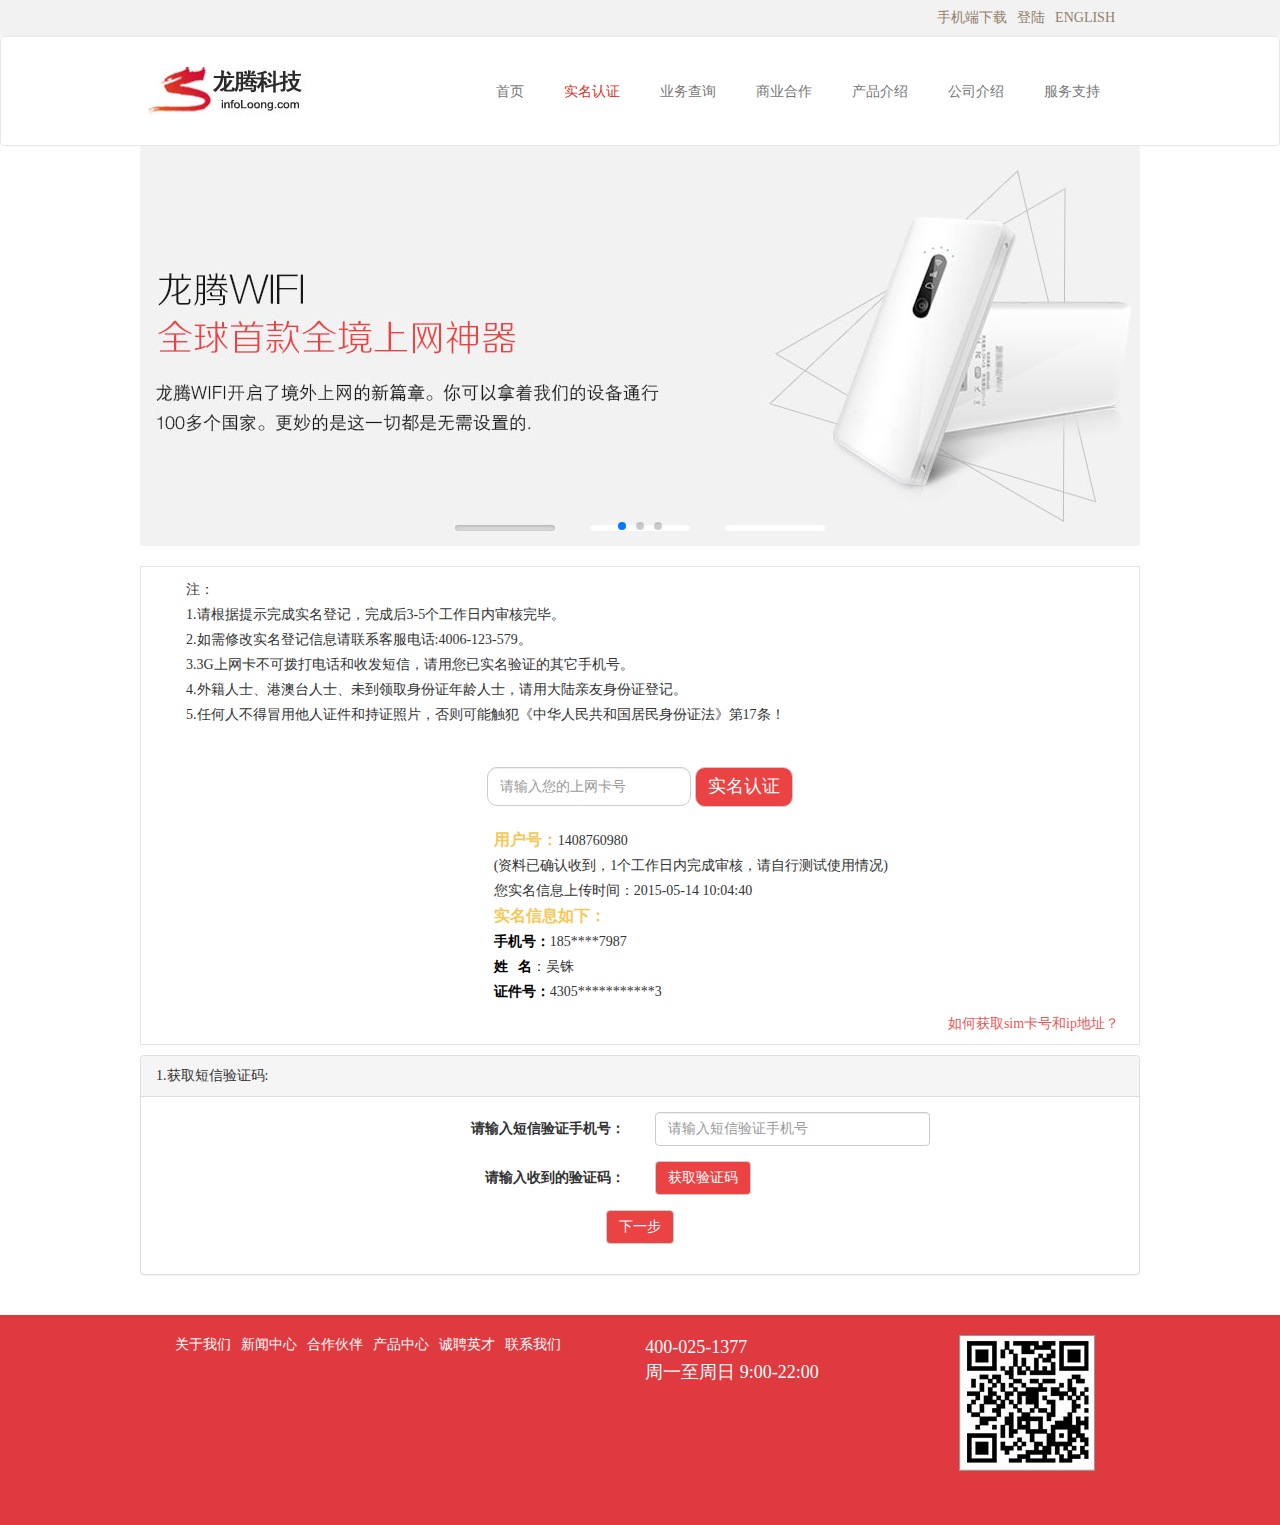
<file: 手机号码验证.html>
<!doctype html>
<html lang="en">
<head>
	<meta charset="UTF-8">
	<meta name="viewport" content="width=device-width, initial-scale=1, minimum-scale=1, maximum-scale=1">
	<title>手机号码验证</title>
	<script type="text/javascript" src="js/jquery-1.10.2.js"></script>
	<script type="text/javascript" src="js/bootstrap.js"></script>
	<link rel="stylesheet" href="css/bootstrap.css">
	<link rel="stylesheet" href="css/common.css">

	<!-- Link Swiper's CSS -->
    <link rel="stylesheet" href="css/swiper.min.css">

<script type="text/javascript">

</script>
<style type="text/css">
.phoneVerify{
	padding: 0 0;
	margin-top: 10px;
}
.phoneVerify form{
	width: 60%;
	margin: 0 auto;
}
.phoneVerify .submit{
	background-color: #eb4343;
	color: #fff;
}
@media screen and (max-width: 1000px){
	.phoneVerify form{
		width: 90%;
		margin: 0 auto;
	}
	.howto{
		clear: both;
		text-align: center;
		float: none;
		padding-top: 20px;
	}
	.verify ul{
		padding: 10px 0 10px 10px;
	}
}
</style>
</head>
<body>
	<div class="download">
		<div class="container">
			<ul class="pull-right">
				<li><a href="#">手机端下载</a></li>
				<li><a href="#">登陆</a></li>
				<li><a href="#">ENGLISH</a></li>
			</ul>
		</div>
	</div>

	<!-- 导航 -->
	<nav class="navbar navbar-default">
		<div class="container">
			<div class="navbar-header">
				<a class="navbar-brand col-xs-8" href="#"><img src="images/logo.jpg" alt=""></a>

				<button type="button" class="navbar-toggle" data-toggle="collapse" data-target=".navbar-collapse">
					<span class="icon-bar"></span>
					<span class="icon-bar"></span>
					<span class="icon-bar"></span>
				</button>
			</div>

			<div class="navbar-collapse collapse">
				<div class="navbar-header navbar-right">
					<ul class="nav navbar-nav">
						<li><a href="index.html">首页</a></li>
						<li class="active"><a href="手机号码验证.html">实名认证</a></li>
						<li><a href="基本套餐.html">业务查询</a></li>
						<li><a href="商业合作.html">商业合作</a></li>
						<li><a href="#" class="dropdown-toggle" data-toggle="dropdown">产品介绍</a>
							<ul class="dropdown-menu" role="menu">
								<li><a href="产品中心.html">短信</a></li>
								<li><a href="产品介绍.html">MIBOX</a></li>
							</ul>
						</li>
						<li><a href="公司介绍.html">公司介绍</a></li>
						<li><a href="服务支持.html">服务支持</a></li>
					</ul>
				</div>
			</div>
		</div>
	</nav><!-- 导航 -->

	<!-- banner -->
    <div class="swiper-container">
        <div class="swiper-wrapper">
            <div class="swiper-slide">
				<img src="images/banner.jpg" alt="">
             </div>

             <div class="swiper-slide">
				<img src="images/banner.jpg" alt="">
             </div>

             <div class="swiper-slide">
				<img src="images/banner.jpg" alt="">
             </div>
        </div>
        <!-- Add Pagination -->
        <div class="swiper-pagination"></div>
    </div><!-- banner -->

	<!-- 认证 -->
	<div class="container verify">
		<div>
			<ul>
				<li>
					注： 
				</li>
				<li>
					1.请根据提示完成实名登记，完成后3-5个工作日内审核完毕。  
				</li>
				<li>
					2.如需修改实名登记信息请联系客服电话:4006-123-579。  
				</li>
				<li>
					3.3G上网卡不可拨打电话和收发短信，请用您已实名验证的其它手机号。  
				</li>
				<li>
					4.外籍人士、港澳台人士、未到领取身份证年龄人士，请用大陆亲友身份证登记。  
				</li>
				<li>
					5.任何人不得冒用他人证件和持证照片，否则可能触犯《中华人民共和国居民身份证法》第17条！  
				</li>
			</ul>
		</div>

		<form class="form-inline text-center rengzheng">
			<div class="form-group">
				<!-- <label for="exampleInputEmail2">Email</label> -->
				<input type="email" class="form-control phoneNumber" id="exampleInputEmail2" placeholder="请输入您的上网卡号">
			</div>

			<button type="submit" class="btn btn-default verify_btn">实名认证</button>
		</form>

		<div class="error_message">
			<div class="col-md-4 col-sm-4">
				
			</div>

			<div class="col-md-8 col-sm-8">
				</p><span class="yhh">用户号：</span>1408760980<br>
				(资料已确认收到，1个工作日内完成审核，请自行测试使用情况)<br>
				您实名信息上传时间：2015-05-14 10:04:40</p>
				<span class="smxx">实名信息如下：</span>
				<p><span>手机号：</span>185****7987</p>
				<p><span>姓&nbsp;&nbsp;&nbsp;名</span>：吴铢</p>
				<p><span>证件号：</span>4305***********3</p>
			</div>
		</div> 

		<div class="howto">
			<a href="">如何获取sim卡号和ip地址？</a>
		</div>
	</div>
	<!-- 认证  -->

	<!-- 手机号 -->
	<div class="container phoneVerify">
		<div class="panel panel-default">
			<div class="panel-heading">
				1.获取短信验证码:
			</div>

			<div class="panel-body">
				<form class="form-horizontal">
					<div class="form-group">
						<label for="inputEmail3" class="col-sm-6 control-label">请输入短信验证手机号：</label>
						<div class="col-sm-6">
							<input type="text" class="form-control" id="inputEmail3" placeholder="请输入短信验证手机号">
						</div>
					</div>

					<div class="form-group">
						<label for="inputEmail3" class="col-sm-6 control-label">请输入收到的验证码：</label>
						<div class="col-sm-6">
							<button type="submit" class="btn btn-default submit">获取验证码</button>
						</div>
					</div>

					<div class="form-group text-center">
						<a class="btn btn-default submit" href="相关信息.html">下一步</a>
					</div>
				</form>
			</div>
		</div>
	</div><!-- 手机号 -->


	<!-- 版权导航 -->
	<div class="footer">
		<div class="container">
			<!-- 底部导航 -->
			<div class="col-md-6 col-xs-12 links">
				<ul>
					<li><a href="#">关于我们</a></li>
					<li><a href="#">新闻中心</a></li>
					<li><a href="#">合作伙伴</a></li>
					<li><a href="#">产品中心</a></li>
					<li><a href="#">诚聘英才</a></li>
					<li><a href="#">联系我们</a></li>
				</ul>
			</div><!-- 底部导航 -->

			<!-- 二维码 -->
			<div class="col-md-6 col-xs-12 contact">
				<div class="col-md-6 col-xs-6 phone">
					400-025-1377<br>
					周一至周日 9:00-22:00
				</div>
				<div class="col-md-6 col-xs-6 qcode">
					<img src="images/qcode.jpg" alt="" class="pull-right">
				</div>
			</div><!-- 二维码 -->
		</div>
	</div><!-- 版权导航 -->

	<!-- Swiper JS -->
    <script src="js/swiper.min.js"></script>

    <!-- Initialize Swiper -->
    <script>
    var swiper = new Swiper('.swiper-container', {
        pagination: '.swiper-pagination',
        paginationClickable: true
    });
    </script>
</body>
</html>
</file>
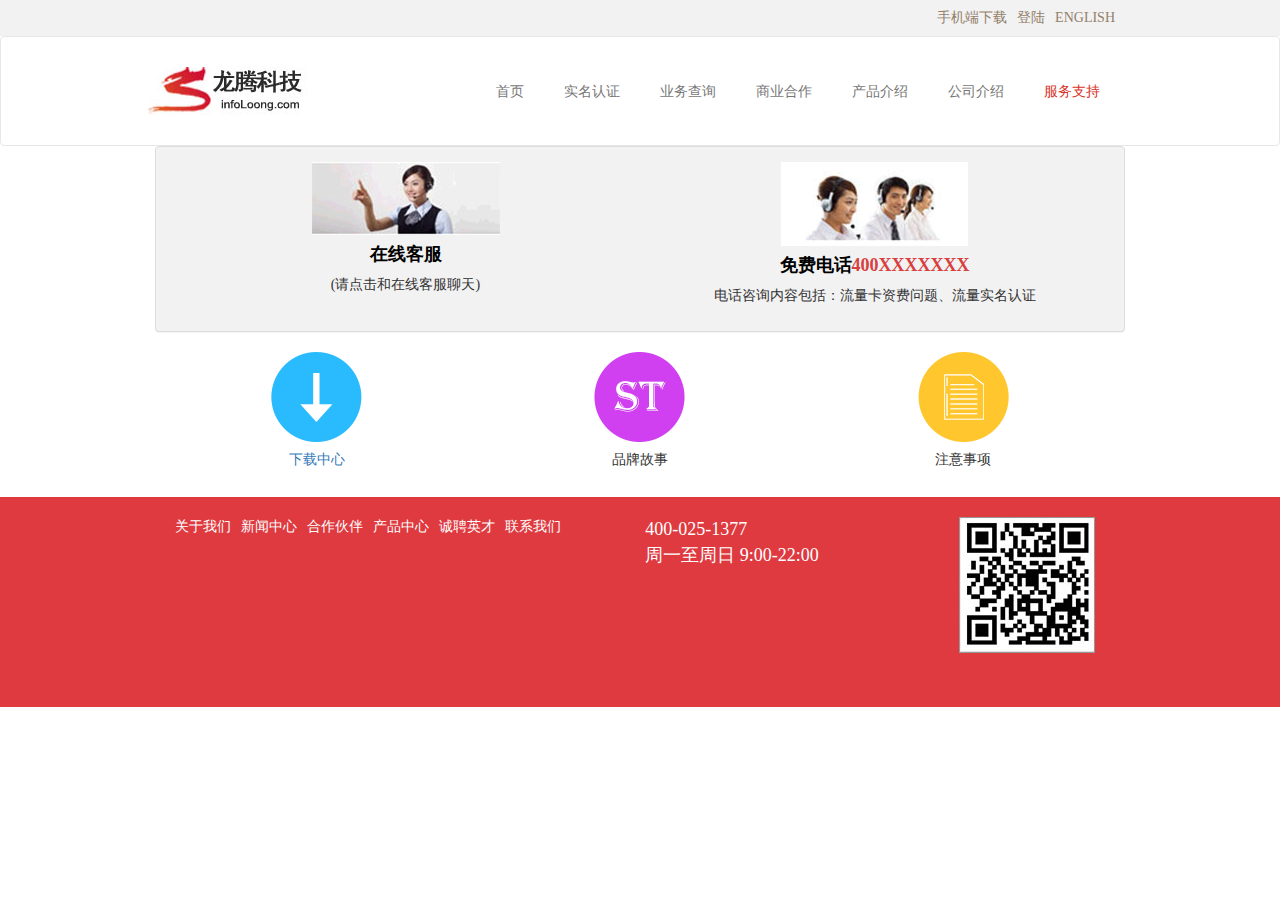
<file: 服务支持.html>
<!doctype html>
<html lang="en">
<head>
	<meta charset="UTF-8">
	<meta name="viewport" content="width=device-width, initial-scale=1, minimum-scale=1, maximum-scale=1">
	<title>服务支持</title>
	<script type="text/javascript" src="js/jquery-1.10.2.js"></script>
	<script type="text/javascript" src="js/bootstrap.js"></script>
	<link rel="stylesheet" href="css/bootstrap.css">
	<link rel="stylesheet" href="css/common.css">

<script type="text/javascript">

</script>
<style type="text/css">
.title span{
	color: #e52626;
	font-size: 16px;
}
.support .panel{
	background-color: #f2f2f2;
}
.support h4{
	color: #000;
	font-size: 18px;
	font-weight: bold;
}
.support h4 span{
	color: #d84040;
}

</style>
</head>
<body>
	<div class="download">
		<div class="container">
			<ul class="pull-right">
				<li><a href="#">手机端下载</a></li>
				<li><a href="#">登陆</a></li>
				<li><a href="#">ENGLISH</a></li>
			</ul>
		</div>
	</div>

	<!-- 导航 -->
	<nav class="navbar navbar-default">
		<div class="container">
			<div class="navbar-header">
				<a class="navbar-brand col-xs-8" href="#"><img src="images/logo.jpg" alt=""></a>

				<button type="button" class="navbar-toggle" data-toggle="collapse" data-target=".navbar-collapse">
					<span class="icon-bar"></span>
					<span class="icon-bar"></span>
					<span class="icon-bar"></span>
				</button>
			</div>

			<div class="navbar-collapse collapse">
				<div class="navbar-header navbar-right">
					<ul class="nav navbar-nav">
						<li><a href="index.html">首页</a></li>
						<li><a href="手机号码验证.html">实名认证</a></li>
						<li><a href="基本套餐.html">业务查询</a></li>
						<li><a href="商业合作.html">商业合作</a></li>
						<li><a href="#" class="dropdown-toggle" data-toggle="dropdown">产品介绍</a>
							<ul class="dropdown-menu" role="menu">
								<li><a href="产品中心.html">短信</a></li>
								<li><a href="产品介绍.html">MIBOX</a></li>
							</ul>
						</li>
						<li><a href="公司介绍.html">公司介绍</a></li>
						<li class="active"><a href="服务支持.html">服务支持</a></li>
					</ul>
				</div>
			</div>
		</div>
	</nav><!-- 导航 -->

	<!-- 服务支持 -->
	<div class="container support">
		<div class="panel panel-default">
			<div class="panel-body text-center">
				<div class="col-md-6">
					<img src="images/customService.jpg" alt="">
					<h4>在线客服</h4>
					<p>(请点击和在线客服聊天)</p>
				</div>

				<div class="col-md-6">
					<img src="images/freePhone.jpg" alt="">
					<h4>免费电话<span>400XXXXXXX</span></h4>
					<p>电话咨询内容包括：流量卡资费问题、流量实名认证</p>
				</div>
			</div>
		</div>

		<div class="btns text-center">
			<div class="col-md-4">
				<img src="images/downloadCenter.png" alt="">
				<a href="下载中心.html"><h5>下载中心</h5></a>
			</div>
			
			<div class="col-md-4">
				<img src="images/brandStory.png" alt="">
				<h5>品牌故事</h5>
			</div>

			<div class="col-md-4">
				<img src="images/notice.png" alt="">
				<h5>注意事项</h5>
			</div>
		</div>
	</div><!-- 服务支持 -->

	<!-- 版权导航 -->
	<div class="footer">
		<div class="container">
			<!-- 底部导航 -->
			<div class="col-md-6 col-xs-12 links">
				<ul>
					<li><a href="#">关于我们</a></li>
					<li><a href="#">新闻中心</a></li>
					<li><a href="#">合作伙伴</a></li>
					<li><a href="#">产品中心</a></li>
					<li><a href="#">诚聘英才</a></li>
					<li><a href="#">联系我们</a></li>
				</ul>
			</div><!-- 底部导航 -->

			<!-- 二维码 -->
			<div class="col-md-6 col-xs-12 contact">
				<div class="col-md-6 col-xs-6 phone">
					400-025-1377<br>
					周一至周日 9:00-22:00
				</div>
				<div class="col-md-6 col-xs-6 qcode">
					<img src="images/qcode.jpg" alt="" class="pull-right">
				</div>
			</div><!-- 二维码 -->
		</div>
	</div><!-- 版权导航 -->
</body>
</html>
</file>
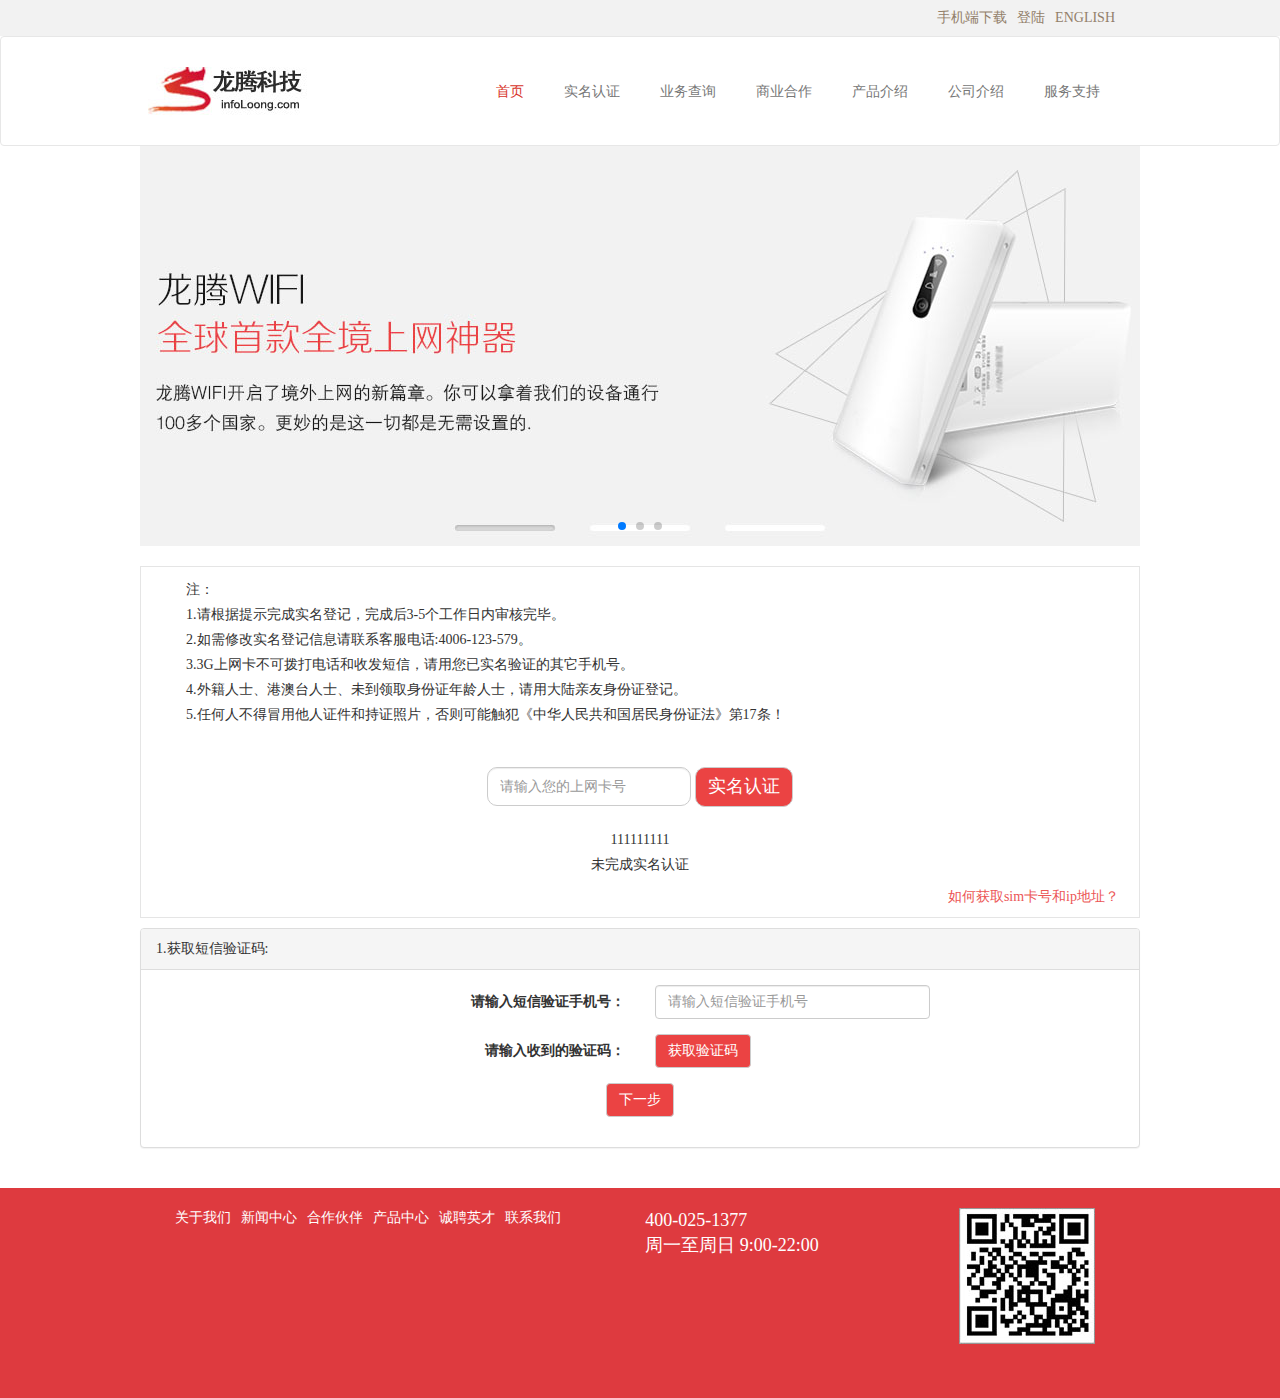
<file: 查看详单.html>
<!doctype html>
<html lang="en">
<head>
	<meta charset="UTF-8">
	<meta name="viewport" content="width=device-width, initial-scale=1, minimum-scale=1, maximum-scale=1">
	<title>手机号码验证</title>
	<script type="text/javascript" src="js/jquery-1.10.2.js"></script>
	<script type="text/javascript" src="js/bootstrap.js"></script>
	<link rel="stylesheet" href="css/bootstrap.css">
	<link rel="stylesheet" href="css/common.css">

	<!-- Link Swiper's CSS -->
    <link rel="stylesheet" href="css/swiper.min.css">

<script type="text/javascript">

</script>
<style type="text/css">
.phoneVerify{
	padding: 0 0;
	margin-top: 10px;
}
.phoneVerify form{
	width: 60%;
	margin: 0 auto;
}
.phoneVerify .submit{
	background-color: #eb4343;
	color: #fff;
}
@media screen and (max-width: 1000px){
	.phoneVerify form{
		width: 90%;
		margin: 0 auto;
	}
	.howto{
		text-align: center;
		float: none;
	}
	.verify ul{
		padding: 10px 0 10px 10px;
	}
}
</style>
</head>
<body>
	<div class="download">
		<div class="container">
			<ul class="pull-right">
				<li><a href="#">手机端下载</a></li>
				<li><a href="#">登陆</a></li>
				<li><a href="#">ENGLISH</a></li>
			</ul>
		</div>
	</div>

	<!-- 导航 -->
	<nav class="navbar navbar-default">
		<div class="container">
			<div class="navbar-header">
				<a class="navbar-brand col-xs-8" href="#"><img src="images/logo.jpg" alt=""></a>

				<button type="button" class="navbar-toggle" data-toggle="collapse" data-target=".navbar-collapse">
					<span class="icon-bar"></span>
					<span class="icon-bar"></span>
					<span class="icon-bar"></span>
				</button>
			</div>

			<div class="navbar-collapse collapse">
				<div class="navbar-header navbar-right">
					<ul class="nav navbar-nav">
						<li class="active"><a href="index.html">首页</a></li>
						<li><a href="手机号码验证.html">实名认证</a></li>
						<li><a href="基本套餐.html">业务查询</a></li>
						<li><a href="商业合作.html">商业合作</a></li>
						<li><a href="#" class="dropdown-toggle" data-toggle="dropdown">产品介绍</a>
							<ul class="dropdown-menu" role="menu">
								<li><a href="产品中心.html">短信</a></li>
								<li><a href="产品介绍.html">MIBOX</a></li>
							</ul>
						</li>
						<li><a href="公司介绍.html">公司介绍</a></li>
						<li><a href="服务支持.html">服务支持</a></li>
					</ul>
				</div>
			</div>
		</div>
	</nav><!-- 导航 -->

	<!-- banner -->
    <div class="swiper-container">
        <div class="swiper-wrapper">
            <div class="swiper-slide">
				<img src="images/banner.jpg" alt="">
             </div>

             <div class="swiper-slide">
				<img src="images/banner.jpg" alt="">
             </div>

             <div class="swiper-slide">
				<img src="images/banner.jpg" alt="">
             </div>
        </div>
        <!-- Add Pagination -->
        <div class="swiper-pagination"></div>
    </div><!-- banner -->

	<!-- 认证 -->
	<div class="container verify">
		<div>
			<ul>
				<li>
					注： 
				</li>
				<li>
					1.请根据提示完成实名登记，完成后3-5个工作日内审核完毕。  
				</li>
				<li>
					2.如需修改实名登记信息请联系客服电话:4006-123-579。  
				</li>
				<li>
					3.3G上网卡不可拨打电话和收发短信，请用您已实名验证的其它手机号。  
				</li>
				<li>
					4.外籍人士、港澳台人士、未到领取身份证年龄人士，请用大陆亲友身份证登记。  
				</li>
				<li>
					5.任何人不得冒用他人证件和持证照片，否则可能触犯《中华人民共和国居民身份证法》第17条！  
				</li>
			</ul>
		</div>

		<form class="form-inline text-center rengzheng">
			<div class="form-group">
				<!-- <label for="exampleInputEmail2">Email</label> -->
				<input type="email" class="form-control phoneNumber" id="exampleInputEmail2" placeholder="请输入您的上网卡号">
			</div>

			<button type="submit" class="btn btn-default verify_btn">实名认证</button>

			<div class="error_message">
				111111111<br>
				未完成实名认证
			</div>
		</form>

		<div class="howto">
			<a href="">如何获取sim卡号和ip地址？</a>
		</div>
	</div>
	<!-- 认证  -->

	<!-- 手机号 -->
	<div class="container phoneVerify">
		<div class="panel panel-default">
			<div class="panel-heading">
				1.获取短信验证码:
			</div>

			<div class="panel-body">
				<form class="form-horizontal">
					<div class="form-group">
						<label for="inputEmail3" class="col-sm-6 control-label">请输入短信验证手机号：</label>
						<div class="col-sm-6">
							<input type="text" class="form-control" id="inputEmail3" placeholder="请输入短信验证手机号">
						</div>
					</div>

					<div class="form-group">
						<label for="inputEmail3" class="col-sm-6 control-label">请输入收到的验证码：</label>
						<div class="col-sm-6">
							<button type="submit" class="btn btn-default submit">获取验证码</button>
						</div>
					</div>

					<div class="form-group text-center">
						<a class="btn btn-default submit" href="相关信息.html">下一步</a>
					</div>
				</form>
			</div>
		</div>
	</div><!-- 手机号 -->


	<!-- 版权导航 -->
	<div class="footer">
		<div class="container">
			<!-- 底部导航 -->
			<div class="col-md-6 col-xs-12 links">
				<ul>
					<li><a href="#">关于我们</a></li>
					<li><a href="#">新闻中心</a></li>
					<li><a href="#">合作伙伴</a></li>
					<li><a href="#">产品中心</a></li>
					<li><a href="#">诚聘英才</a></li>
					<li><a href="#">联系我们</a></li>
				</ul>
			</div><!-- 底部导航 -->

			<!-- 二维码 -->
			<div class="col-md-6 col-xs-12 contact">
				<div class="col-md-6 col-xs-6 phone">
					400-025-1377<br>
					周一至周日 9:00-22:00
				</div>
				<div class="col-md-6 col-xs-6 qcode">
					<img src="images/qcode.jpg" alt="" class="pull-right">
				</div>
			</div><!-- 二维码 -->
		</div>
	</div><!-- 版权导航 -->

	<!-- Swiper JS -->
    <script src="js/swiper.min.js"></script>

    <!-- Initialize Swiper -->
    <script>
    var swiper = new Swiper('.swiper-container', {
        pagination: '.swiper-pagination',
        paginationClickable: true
    });
    </script>
</body>
</html>
</file>
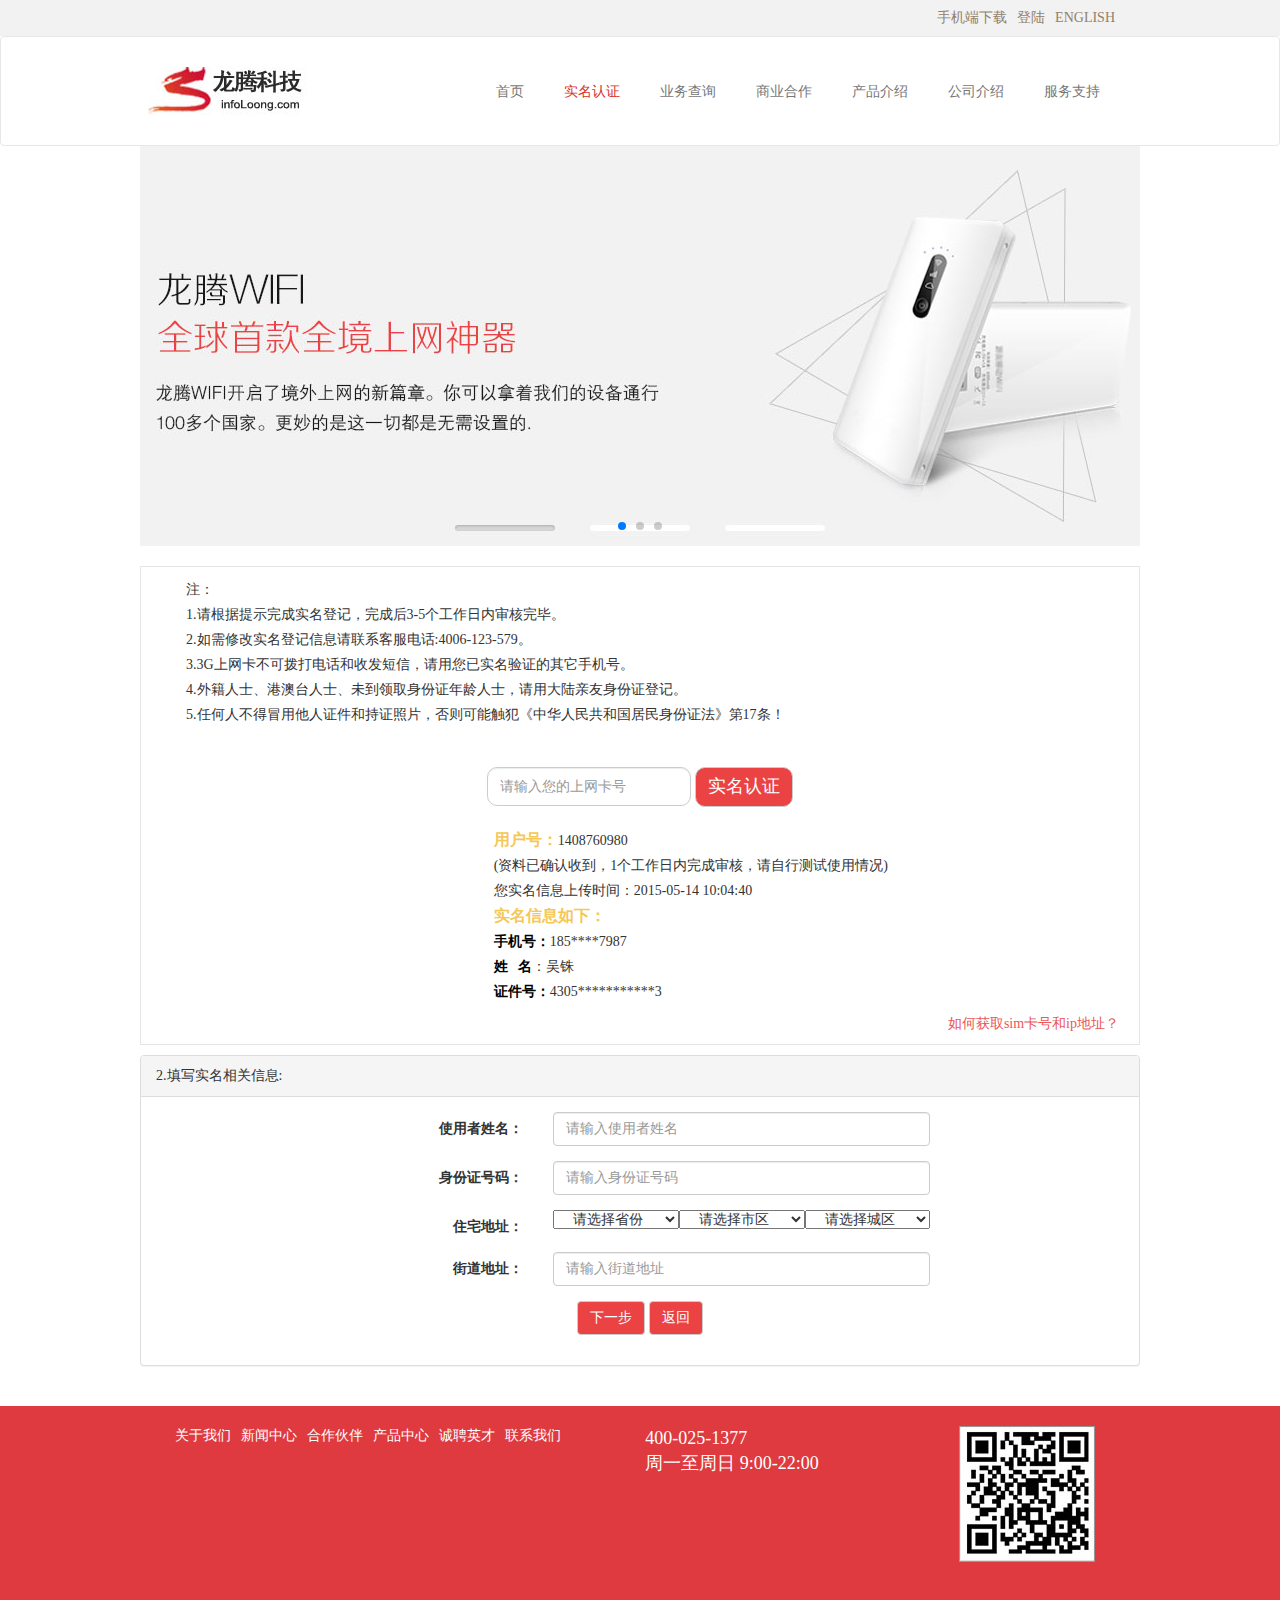
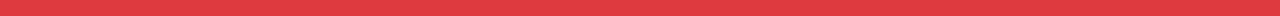
<file: 相关信息.html>
<!doctype html>
<html lang="en">
<head>
	<meta charset="UTF-8">
	<meta name="viewport" content="width=device-width, initial-scale=1, minimum-scale=1, maximum-scale=1">
	<title>相关信息</title>
	<script type="text/javascript" src="js/jquery-1.10.2.js"></script>
	<script type="text/javascript" src="js/bootstrap.js"></script>
	<link rel="stylesheet" href="css/bootstrap.css">
	<link rel="stylesheet" href="css/common.css">

	<!-- Link Swiper's CSS -->
    <link rel="stylesheet" href="css/swiper.min.css">

<script type="text/javascript">

</script>
<style type="text/css">
.infoVerify{
	padding: 0 0;
	margin-top: 10px;
}
.infoVerify form{
	width: 60%;
	margin: 0 auto;
}
.infoVerify .submit{
	background-color: #eb4343;
	color: #fff;
}
@media screen and (max-width: 1000px){
	.infoVerify form{
		width: 98%;
		margin: 0 auto;
	}
	.howto{
		clear: both;
		text-align: center;
		float: none;
		padding-top: 20px;
	}
	.verify ul{
		padding: 10px 0 10px 10px;
	}
	.select_area .col-xs-4{
		padding: 0;
	}
	.form-horizontal .form-group{}
}
</style>
</head>
<body>
	<div class="download">
		<div class="container">
			<ul class="pull-right">
				<li><a href="#">手机端下载</a></li>
				<li><a href="#">登陆</a></li>
				<li><a href="#">ENGLISH</a></li>
			</ul>
		</div>
	</div>

	<!-- 导航 -->
	<nav class="navbar navbar-default">
		<div class="container">
			<div class="navbar-header">
				<a class="navbar-brand col-xs-8" href="#"><img src="images/logo.jpg" alt=""></a>

				<button type="button" class="navbar-toggle" data-toggle="collapse" data-target=".navbar-collapse">
					<span class="icon-bar"></span>
					<span class="icon-bar"></span>
					<span class="icon-bar"></span>
				</button>
			</div>

			<div class="navbar-collapse collapse">
				<div class="navbar-header navbar-right">
					<ul class="nav navbar-nav">
						<li><a href="index.html">首页</a></li>
						<li class="active"><a href="手机号码验证.html">实名认证</a></li>
						<li><a href="基本套餐.html">业务查询</a></li>
						<li><a href="商业合作.html">商业合作</a></li>
						<li><a href="#" class="dropdown-toggle" data-toggle="dropdown">产品介绍</a>
							<ul class="dropdown-menu" role="menu">
								<li><a href="产品中心.html">短信</a></li>
								<li><a href="产品介绍.html">MIBOX</a></li>
							</ul>
						</li>
						<li><a href="公司介绍.html">公司介绍</a></li>
						<li><a href="服务支持.html">服务支持</a></li>
					</ul>
				</div>
			</div>
		</div>
	</nav><!-- 导航 -->

	<!-- banner -->
    <div class="swiper-container">
        <div class="swiper-wrapper">
            <div class="swiper-slide">
				<img src="images/banner.jpg" alt="">
             </div>

             <div class="swiper-slide">
				<img src="images/banner.jpg" alt="">
             </div>

             <div class="swiper-slide">
				<img src="images/banner.jpg" alt="">
             </div>
        </div>
        <!-- Add Pagination -->
        <div class="swiper-pagination"></div>
    </div><!-- banner -->

	<!-- 认证  -->
	<div class="container verify">
		<div>
			<ul>
				<li>
					注： 
				</li>
				<li>
					1.请根据提示完成实名登记，完成后3-5个工作日内审核完毕。  
				</li>
				<li>
					2.如需修改实名登记信息请联系客服电话:4006-123-579。  
				</li>
				<li>
					3.3G上网卡不可拨打电话和收发短信，请用您已实名验证的其它手机号。  
				</li>
				<li>
					4.外籍人士、港澳台人士、未到领取身份证年龄人士，请用大陆亲友身份证登记。  
				</li>
				<li>
					5.任何人不得冒用他人证件和持证照片，否则可能触犯《中华人民共和国居民身份证法》第17条！  
				</li>
			</ul>
		</div>

		<form class="form-inline text-center rengzheng">
			<div class="form-group">
				<!-- <label for="exampleInputEmail2">Email</label> -->
				<input type="email" class="form-control phoneNumber" id="exampleInputEmail2" placeholder="请输入您的上网卡号">
			</div>

			<button type="submit" class="btn btn-default verify_btn">实名认证</button>
		</form>

		<div class="error_message">
			<div class="col-md-4 col-sm-4">
				
			</div>

			<div class="col-md-8 col-sm-8">
				</p><span class="yhh">用户号：</span>1408760980<br>
				(资料已确认收到，1个工作日内完成审核，请自行测试使用情况)<br>
				您实名信息上传时间：2015-05-14 10:04:40</p>
				<span class="smxx">实名信息如下：</span>
				<p><span>手机号：</span>185****7987</p>
				<p><span>姓&nbsp;&nbsp;&nbsp;名</span>：吴铢</p>
				<p><span>证件号：</span>4305***********3</p>
			</div>
		</div> 

		<div class="howto">
			<a href="">如何获取sim卡号和ip地址？</a>
		</div>
	</div>
	<!-- 认证  -->

	<!-- 相关信息 -->
	<div class="container infoVerify">
		<div class="panel panel-default">
			<div class="panel-heading">
				2.填写实名相关信息:
			</div>

			<div class="panel-body">
				<form class="form-horizontal">
					<div class="form-group">
						<label for="inputEmail3" class="col-sm-4 control-label">使用者姓名：</label>
						<div class="col-sm-8">
							<input type="text" class="form-control" id="inputEmail3" placeholder="请输入使用者姓名">
						</div>
					</div>

					<div class="form-group">
						<label for="inputEmail3" class="col-sm-4 control-label">身份证号码：</label>
						<div class="col-sm-8">
							<input type="text" class="form-control" id="inputEmail3" placeholder="请输入身份证号码">
						</div>
					</div>

					<div class="form-group">
						<label for="inputEmail3" class="col-sm-4 control-label">住宅地址：</label>
						<div class="col-sm-8 select_area">
							<select name="" class="col-xs-4">
								<option value="">请选择省份</option>
							</select>
							<select name="" class="col-xs-4">
								<option value="">请选择市区</option>
							</select>
							<select name="" class="col-xs-4">
								<option value="">请选择城区</option>
							</select>
						</div>
					</div>

					<div class="form-group">
						<label for="inputEmail3" class="col-sm-4 control-label">街道地址：</label>
						<div class="col-sm-8">
							<input type="text" class="form-control" id="inputEmail3" placeholder="请输入街道地址">
						</div>
					</div>

					<div class="form-group text-center">
						<a class="btn btn-default submit" href="证件审核.html">下一步</a>
						<a class="btn btn-default submit" href="手机号码验证.html">返回</a>
					</div>
				</form>
			</div>
		</div>
	</div><!-- 相关信息 -->

	<!-- 版权导航 -->
	<div class="footer">
		<div class="container">
			<!-- 底部导航 -->
			<div class="col-md-6 col-xs-12 links">
				<ul>
					<li><a href="#">关于我们</a></li>
					<li><a href="#">新闻中心</a></li>
					<li><a href="#">合作伙伴</a></li>
					<li><a href="#">产品中心</a></li>
					<li><a href="#">诚聘英才</a></li>
					<li><a href="#">联系我们</a></li>
				</ul>
			</div><!-- 底部导航 -->

			<!-- 二维码 -->
			<div class="col-md-6 col-xs-12 contact">
				<div class="col-md-6 col-xs-6 phone">
					400-025-1377<br>
					周一至周日 9:00-22:00
				</div>
				<div class="col-md-6 col-xs-6 qcode">
					<img src="images/qcode.jpg" alt="" class="pull-right">
				</div>
			</div><!-- 二维码 -->
		</div>
	</div><!-- 版权导航 -->

	<!-- Swiper JS -->
    <script src="js/swiper.min.js"></script>

    <!-- Initialize Swiper -->
    <script>
    var swiper = new Swiper('.swiper-container', {
        pagination: '.swiper-pagination',
        paginationClickable: true
    });
    </script>
</body>
</html>
</file>
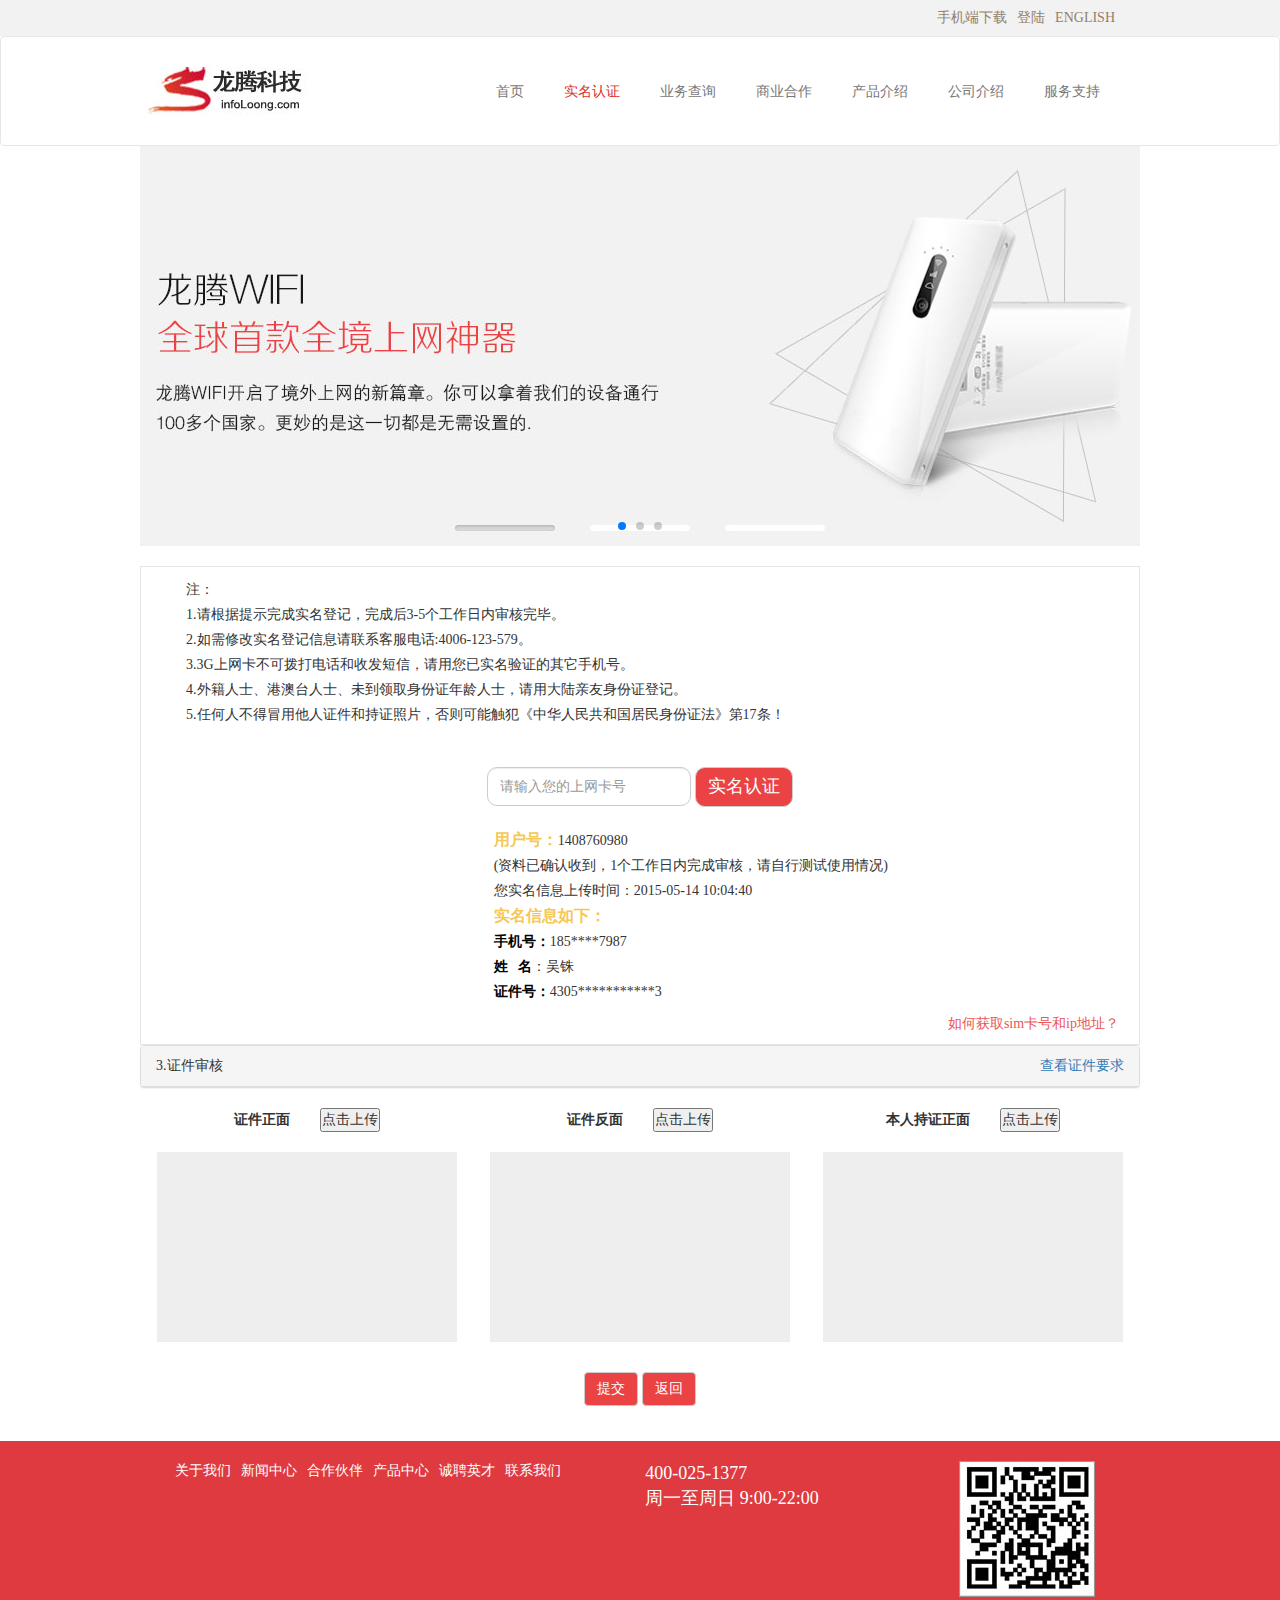
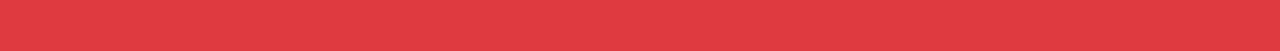
<file: 证件审核.html>
<!doctype html>
<html lang="en">
<head>
	<meta charset="UTF-8">
	<meta name="viewport" content="width=device-width, initial-scale=1, minimum-scale=1, maximum-scale=1">
	<title>实名认证</title>
	<script type="text/javascript" src="js/jquery-1.10.2.js"></script>
	<script type="text/javascript" src="js/bootstrap.js"></script>
	<link rel="stylesheet" href="css/bootstrap.css">
	<link rel="stylesheet" href="css/common.css">

	<!-- Link Swiper's CSS -->
    <link rel="stylesheet" href="css/swiper.min.css">

<script type="text/javascript">

</script>
<style type="text/css">
.cardVerify{
	padding: 0 0;
	margin-top: 10px;
	margin:0 auto;
}
.cardVerify form{
	width: 100%;
	margin: 0 auto;
}
.inner{
	margin: 0 auto;
	width: 100%;
}
.btn_group{
	clear: both;
	padding-top: 30px;
}
.title span{
	padding-right: 30px;
	font-weight: bold;
}
.preview{
	background-color: #eee;
	height: 190px;
	width: 300px;
	margin: 20px auto 0;
}
.cardVerify .submit{
	background-color: #eb4343;
	color: #fff;
}
.cardImage img{
	width: 60px;
}
.command h4{
	font-weight: bold;
}
.commandList{
	list-style: none;
	padding-left: 30px;
}
.beizhu{
	color: #d62929;
}
.photos{
	margin-top: 40px;
}
.photos p{
	font-size: 16px;
	font-weight: bold;
}
@media screen and (max-width: 1000px){
	.cardVerify form{
		width: 90%;
		margin: 0 auto;
	}
	.howto{
		clear: both;
		text-align: center;
		float: none;
		padding-top: 20px;
	}
	.verify ul{
		padding: 10px 0 10px 10px;
	}
}
@media screen and (max-width: 480px){
	.photos img{
		width: 100%;
	}
	.preview{
		width: 100%;
	}
	.cardVerify form .col-xs-12{
		padding: 0;
	}
	.title{
		margin-top: 15px;
	}
}
</style>
</head>
<body>
	<div class="download">
		<div class="container">
			<ul class="pull-right">
				<li><a href="#">手机端下载</a></li>
				<li><a href="#">登陆</a></li>
				<li><a href="#">ENGLISH</a></li>
			</ul>
		</div>
	</div>

	<!-- 导航 -->
	<nav class="navbar navbar-default">
		<div class="container">
			<div class="navbar-header">
				<a class="navbar-brand col-xs-8" href="#"><img src="images/logo.jpg" alt=""></a>

				<button type="button" class="navbar-toggle" data-toggle="collapse" data-target=".navbar-collapse">
					<span class="icon-bar"></span>
					<span class="icon-bar"></span>
					<span class="icon-bar"></span>
				</button>
			</div>

			<div class="navbar-collapse collapse">
				<div class="navbar-header navbar-right">
					<ul class="nav navbar-nav">
						<li><a href="index.html">首页</a></li>
						<li class="active"><a href="手机号码验证.html">实名认证</a></li>
						<li><a href="基本套餐.html">业务查询</a></li>
						<li><a href="商业合作.html">商业合作</a></li>
						<li><a href="#" class="dropdown-toggle" data-toggle="dropdown">产品介绍</a>
							<ul class="dropdown-menu" role="menu">
								<li><a href="产品中心.html">短信</a></li>
								<li><a href="产品介绍.html">MIBOX</a></li>
							</ul>
						</li>
						<li><a href="公司介绍.html">公司介绍</a></li>
						<li><a href="服务支持.html">服务支持</a></li>
					</ul>
				</div>
			</div>
		</div>
	</nav><!-- 导航 -->

	<!-- banner -->
    <div class="swiper-container">
        <div class="swiper-wrapper">
            <div class="swiper-slide">
				<img src="images/banner.jpg" alt="">
             </div>

             <div class="swiper-slide">
				<img src="images/banner.jpg" alt="">
             </div>

             <div class="swiper-slide">
				<img src="images/banner.jpg" alt="">
             </div>
        </div>
        <!-- Add Pagination -->
        <div class="swiper-pagination"></div>
    </div><!-- banner -->
	
	<!-- 认证  -->
	<div class="container verify">
		<div>
			<ul>
				<li>
					注： 
				</li>
				<li>
					1.请根据提示完成实名登记，完成后3-5个工作日内审核完毕。  
				</li>
				<li>
					2.如需修改实名登记信息请联系客服电话:4006-123-579。  
				</li>
				<li>
					3.3G上网卡不可拨打电话和收发短信，请用您已实名验证的其它手机号。  
				</li>
				<li>
					4.外籍人士、港澳台人士、未到领取身份证年龄人士，请用大陆亲友身份证登记。  
				</li>
				<li>
					5.任何人不得冒用他人证件和持证照片，否则可能触犯《中华人民共和国居民身份证法》第17条！  
				</li>
			</ul>
		</div>

		<form class="form-inline text-center rengzheng">
			<div class="form-group">
				<!-- <label for="exampleInputEmail2">Email</label> -->
				<input type="email" class="form-control phoneNumber" id="exampleInputEmail2" placeholder="请输入您的上网卡号">
			</div>

			<button type="submit" class="btn btn-default verify_btn">实名认证</button>
		</form>

		<div class="error_message">
			<div class="col-md-4 col-sm-4">
				
			</div>

			<div class="col-md-8 col-sm-8">
				</p><span class="yhh">用户号：</span>1408760980<br>
				(资料已确认收到，1个工作日内完成审核，请自行测试使用情况)<br>
				您实名信息上传时间：2015-05-14 10:04:40</p>
				<span class="smxx">实名信息如下：</span>
				<p><span>手机号：</span>185****7987</p>
				<p><span>姓&nbsp;&nbsp;&nbsp;名</span>：吴铢</p>
				<p><span>证件号：</span>4305***********3</p>
			</div>
		</div> 

		<div class="howto">
			<a href="">如何获取sim卡号和ip地址？</a>
		</div>
	</div>
	<!-- 认证  -->

	<!-- 身份证 -->
	<div class="container cardVerify">
		<div class="panel panel-default">
			<div class="panel-heading">
				3.证件审核
				<a class="pull-right" data-toggle="collapse" href="#collapseExample" aria-expanded="false" aria-controls="collapseExample">
				  查看证件要求
				</a>
			</div>

			<div class="panel-body collapse" id="collapseExample">
				<div class="command">
					<h4>拍照攻略</h4>
					<ul class="commandList">
						<li>1、拍照设备：用像素500万以上的手机或相机，对焦在身份证上进行拍照，如用触屏手机，可在拍照时先点击屏幕中的身份证再按拍照键
（避免相机自动人脸识别对焦在脸部而造成身份证模糊）；
						</li>
						<li>
						2、拍照环境：在光线充足的地方进行拍照，但避免光线直射，防止拍照时身份证反光；
						</li>
						<li>
							3、拍照技巧：拍照时尽量固定相机，用一只手扶稳相机，身体依靠在固定的支撑物上，避免相机抖动造成照片模糊；
						</li>
						<li>
							4、拍照姿势：姿势不限（需面对镜头），手持身份证（身份证放在相机与身体的中间位置），脸部不被遮挡，<span class="beizhu">完整露出持身份证的手臂</span>，并尽量把人拍得大一点；
						</li>
						<li>
							5、照片检查：<span class="beizhu">拍照后请放大照片进行查看，确保能清晰看见身份证上的全部信息</span>；
						</li>
						<li>
							6、照片上传：不能对照片做任何形式的修改或处理，必须上传原始照片。
						</li>
					</ul>

					<h4>对拍照设备的特别说明</h4>
					<ul class="commandList">
							<li>
								1、在业余人员拍摄的前提下，用中高端触屏手机（iPhone5、三星、诺基亚、HTC、索尼等，像素在500万以上）进行拍照的成功率要高于
单反相机，因手机更容易操作与掌控；
							</li>
							<li>
								2、触屏手机进行拍照时，先点击屏幕中的身份证，使得对焦在身份证上后再按拍照键，避免相机自动人脸识别对焦在脸部而造成身份证模糊；
							</li>
							<li>
								3、如用单反相机拍照，请将相片质量设置成普通质量（normal），因高质量的相片可能因为过大而无法上传；
							</li>
							<li>
								4、如使用单反相机，建议设置成手动对焦模式拍照，以便手动调节对焦至身份证清晰时再按拍照键。
							</li>
						</ul>

					<h4>照片示例如下</h4>
					<span class="beizhu">备注：</span>因有保护隐私的要求，以下示例照片里身份证都经过模糊处理，请用户在实际拍照时确认照片里的身份证
清晰（照片放大后依然要清晰），不能对照片做任何处理。
				</div>

				<div class="photos">
					<div class="col-md-4 col-xs-12 text-center">
						<img src="images/card/1.png">
						<p>本人持证正面照片</p>
					</div>
					<div class="col-md-4 col-xs-12 text-center">
						<img src="images/card/2.png">
						<p>身份证正面照片</p>
					</div>
					<div class="col-md-4 col-xs-12 text-center">
						<img src="images/card/3.png">
						<p>身份证反面照片</p>
					</div>
				</div>
			</div>
		</div>

		<form class="form-horizontal">
			<div class="col-md-4 col-xs-12">
				<div class="inner">
					<div class="title text-center">
						<span>证件正面</span><button>点击上传</button>
					</div>

					<div class="preview">
						
					</div>
				</div>
			</div>

			<div class="col-md-4 col-xs-12">
				<div class="inner">
					<div class="title text-center">
						<span>证件反面</span><button>点击上传</button>
					</div>

					<div class="preview">
						
					</div>
				</div>
			</div>

			<div class="col-md-4 col-xs-12">
				<div class="inner">
					<div class="title text-center">
						<span>本人持证正面</span><button>点击上传</button>
					</div>

					<div class="preview">
						
					</div>
				</div>
			</div>

			<div class="form-group text-center btn_group">
				<button class="btn btn-default submit">提交</button>
				<a class="btn btn-default submit" href="相关信息.html">返回</a>
			</div>
		</form>
	</div><!-- 身份证 -->


	<!-- 版权导航 -->
	<div class="footer">
		<div class="container">
			<!-- 底部导航 -->
			<div class="col-md-6 col-xs-12 links">
				<ul>
					<li><a href="#">关于我们</a></li>
					<li><a href="#">新闻中心</a></li>
					<li><a href="#">合作伙伴</a></li>
					<li><a href="#">产品中心</a></li>
					<li><a href="#">诚聘英才</a></li>
					<li><a href="#">联系我们</a></li>
				</ul>
			</div><!-- 底部导航 -->

			<!-- 二维码 -->
			<div class="col-md-6 col-xs-12 contact">
				<div class="col-md-6 col-xs-6 phone">
					400-025-1377<br>
					周一至周日 9:00-22:00
				</div>
				<div class="col-md-6 col-xs-6 qcode">
					<img src="images/qcode.jpg" alt="" class="pull-right">
				</div>
			</div><!-- 二维码 -->
		</div>
	</div><!-- 版权导航 -->

	<!-- Swiper JS -->
    <script src="js/swiper.min.js"></script>

    <!-- Initialize Swiper -->
    <script>
    var swiper = new Swiper('.swiper-container', {
        pagination: '.swiper-pagination',
        paginationClickable: true
    });
    </script>
</body>
</html>
</file>
<file: css/common.css>
*{
	padding: 0;	
	margin: 0;	
	font-family: "微软雅黑";
}
.container{
	width: 1000px;
}
/* 顶部 */
.download{
	height: 36px;
	line-height: 36px;
	background-color: #f2f2f2;
}
.download ul{
	list-style: none;
	margin-bottom: 0;
}
.download ul li{
	float: left;
	padding: 0 10px 0 0;
}
.download ul li a{
	color: #937f6a;
}
/* 顶部 */

/* logo、导航 */
.navbar {
	clear: both;
    margin-bottom: 0;
    height: 110px;
}
.navbar-default{
	background-color: #fff;
}
.navbar-default .navbar-toggle{
	margin-top:35px;
}
.navbar-brand{
	padding: 0;
	margin-top: 30px;
}
.navbar-collapse{
	margin-top: 30px;
}
.navbar-default .navbar-nav a{
	background-color: transparent;
}
.navbar-default .navbar-nav > .active > a{
	background-color: transparent;
	color: #d73329;
}
.navbar-nav > li {
	padding-right: 10px;
}
.navbar-nav .dropdown-menu{
	min-width: 110px;
	max-width: 120px;
	top: 97%;
	margin: 32px -13px 7px;
}
.navbar .nav > li:hover .dropdown-menu {
	display: block;
} 
/* logo、导航 */

/* 轮播 */
.swiper-container {
    width: 1000px;
    margin: 0 auto; 
}
.swiper-slide {
    text-align: center;
    font-size: 18px;
    background: #fff;

    /* Center slide text vertically */
    display: -webkit-box;
    display: -ms-flexbox;
    display: -webkit-flex;
    display: flex;
    -webkit-box-pack: center;
    -ms-flex-pack: center;
    -webkit-justify-content: center;
    justify-content: center;
    -webkit-box-align: center;
    -ms-flex-align: center;
    -webkit-align-items: center;
    align-items: center;
}
.swiper-slide img{
	width: 100%;
}
/* 轮播 */

/* 验证 */
.verify{
	border: 1px solid #e5e5e5;
	margin-top: 20px;
}
.verify ul{
	padding: 10px 0 10px 30px;
	list-style: none;
}
.verify ul li{
	font-size: 14px;
	line-height: 25px;
}
.verify_btn{
	background-color: #eb4343;
	color: #fff;
	font-size: 18px;
	border-radius:10px;
}
.rengzheng{
	margin-top: 30px;
}
.error_message{
	font-size: 14px;
	line-height: 25px;
	margin-top: 20px;
}
.error_message p {
	margin-bottom: 0;
}
.error_message span{
	color: #000;
	font-weight: bold; 
}
.error_message span.yhh{
	color:#f5c754;
	font-size: 16px;
}
.error_message span.smxx{
	color:#f5c754;
	font-size: 16px;
}
.phoneNumber{
	border-radius:10px;
	height: 39px;
}
.howto{
	padding: 10px 5px;
	float: right;
}
.howto a{
	color: #ec5656;
}
/* 验证 */

/* footer */
.footer{
	height: 210px;
	background-color: #de3a3f;
	margin-top: 20px;
}
.footer ul{
	list-style: none;
}
.footer ul li{
	float: left;
	padding: 0 10px 0 0;
}
.footer ul li a{
	color: #fff;
	font-size: 14px;
}
.footer .phone{
	color: #fff;
	font-size: 18px;
}
.footer .container{
	padding-left: 2%;
}
.footer .col-md-6{
	padding-left: 0px;
}
.links{
	padding-top: 20px;
}
.contact{
	padding-top: 20px;
}
.footer .links{
	padding-left: 1%;
}
/* footer */

@media screen and (max-width: 600px){
	
	.footer .qcode img{
		height: 70px;
		width: 70px;
	}

}
@media screen and (max-width: 1000px){
	
	.container{
		width: 100%;
	}
	.swiper-container{
		width: 100%;
	}

	.navbar {
		clear: both;
	    margin-bottom: 0;
	    height: auto;
	}
	.navbar-default{
		background-color: #fff;
	}
	.navbar-default .navbar-toggle{
		margin-top: 10px;
	}
	.navbar-brand{
		margin-top: 0;
	}
	.navbar-collapse{
		margin-top: 0;
	}
	
	.footer .phone{
		color: #fff;
		font-size: 14px;
	}
}
</file>
